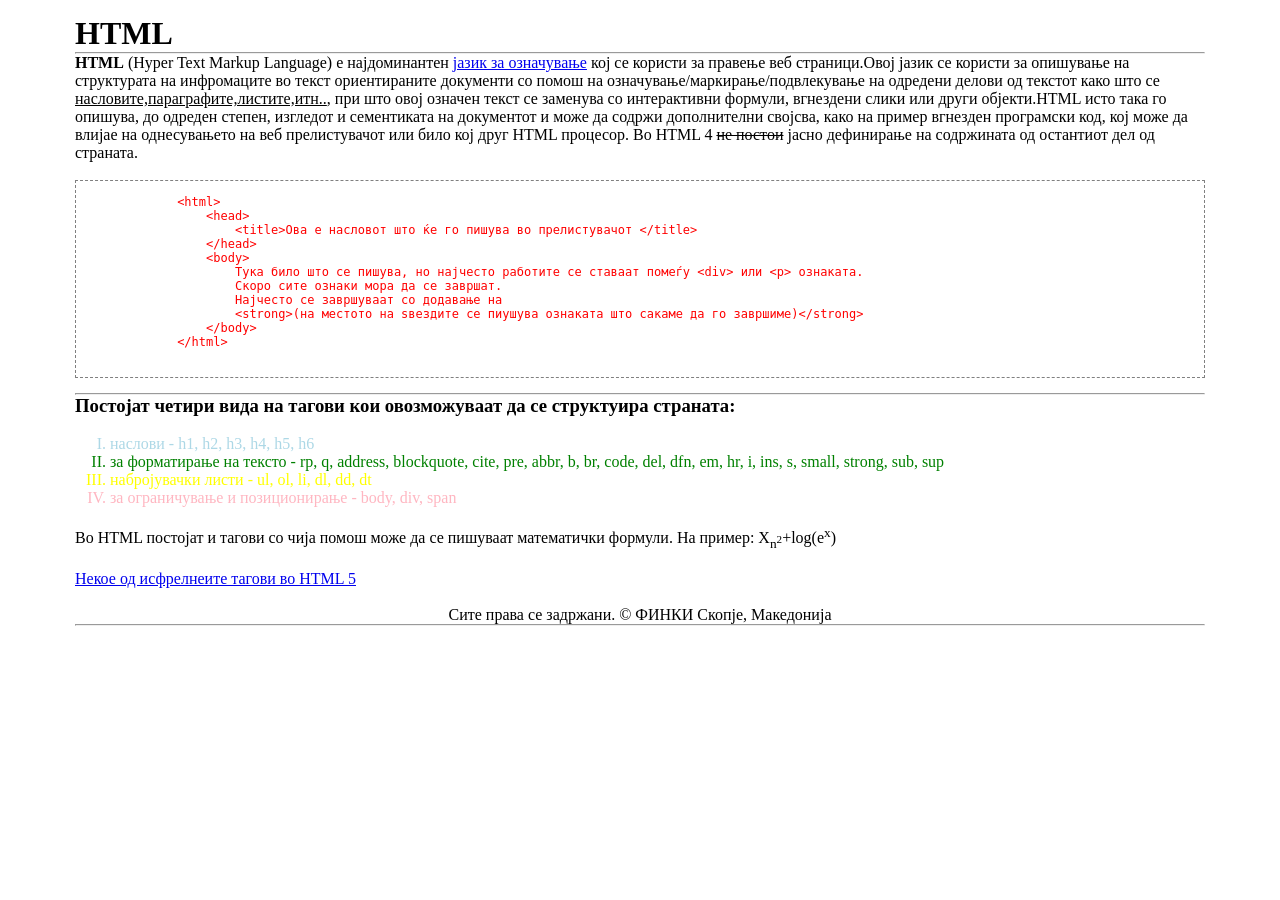
<file: Labs/Lab02-OnVD/index.html>
<!DOCTYPE html>
<html lang="en">
<head>
    <meta charset="UTF-8">
    <title>Title</title>
    <link rel="stylesheet" href="style.css">

</head>
<body>
<div class="granica">
    <h1>HTML</h1>
    <hr>
    <p> <strong>HTML</strong> (Hyper Text Markup Language) е најдоминантен <a href="page1.html">јазик за означување</a> кој се користи за правење веб страници.Овој јазик се
        користи за опишување на структурата на инфромаците во текст ориентираните документи со помош на означување/маркирање/подвлекување на одредени
        делови од текстот како што се <u>насловите,параграфите,листите,итн..</u>, при што овој означен текст се заменува со интерактивни формули, вгнездени слики
        или други објекти.HTML исто така го опишува, до одреден степен, изгледот и сементиката на документот и може да содржи дополнителни својсва, како
        на пример вгнезден програмски код, кој може да влијае на однесувањето на веб прелистувачот или било кој друг HTML процесор. Во HTML 4 <del>не постои</del>  јасно
        дефинирање на содржината од остантиот дел од страната.</p>
    <br>
    <pre class="codee">
          <code>
              &lt;html&gt;
                  &lt;head&gt;
                      &lt;title&gt;Ова е насловот што ќе го пишува во прелистувачот &lt;/title&gt;
                  &lt;/head&gt;
                  &lt;body&gt;
                      Тука било што се пишува, но најчесто работите се ставаат помеѓу &lt;div&gt; или &lt;p&gt; ознаката.
                      Скоро сите ознаки мора да се завршат.
                      Најчесто се завршуваат со додавање на </**>
                      &lt;strong&gt;(на местото на ѕвездите се пиушува ознаката што сакаме да го завршиме)&lt;/strong&gt;
                  &lt;/body&gt;
              &lt;/html&gt;
        </code>
      </pre>
    <hr>
    <h3>Постојат четири вида на тагови кои овозможуваат да се структуира страната:</h3>
    <br>
    <div class="levo">
        <ol type="I">
            <li class="akva">наслови - h1, h2, h3, h4, h5, h6</li>
            <li class="zelena">за форматирање на тексто - rp, q, address, blockquote, cite, pre, abbr, b, br, code, del, dfn, em, hr, i, ins, s, small, strong, sub, sup</li>
            <li class="zolta">набројувачки листи - ul, ol, li, dl, dd, dt</li>
            <li class="rozova">за ограничување и позиционирање - body, div, span</li>
        </ol>
    </div>

    <br>
    <p>Во HTML постојат и тагови со чија помош може да се пишуваат математички формули. На пример: X<sub>n<sup>2</sup></sub>+log(e<sup>x</sup>)</p>
    <br>
    <a href="page2.html"><p>Некое од исфрелнеите тагови во HTML 5</p></a>
    <br>
    <div class="centar">
        <p> Сите права се задржани. &copy ФИНКИ Скопје, Македонија</p>
    </div>
    <hr>
</div>

</body>
</html>
</file>
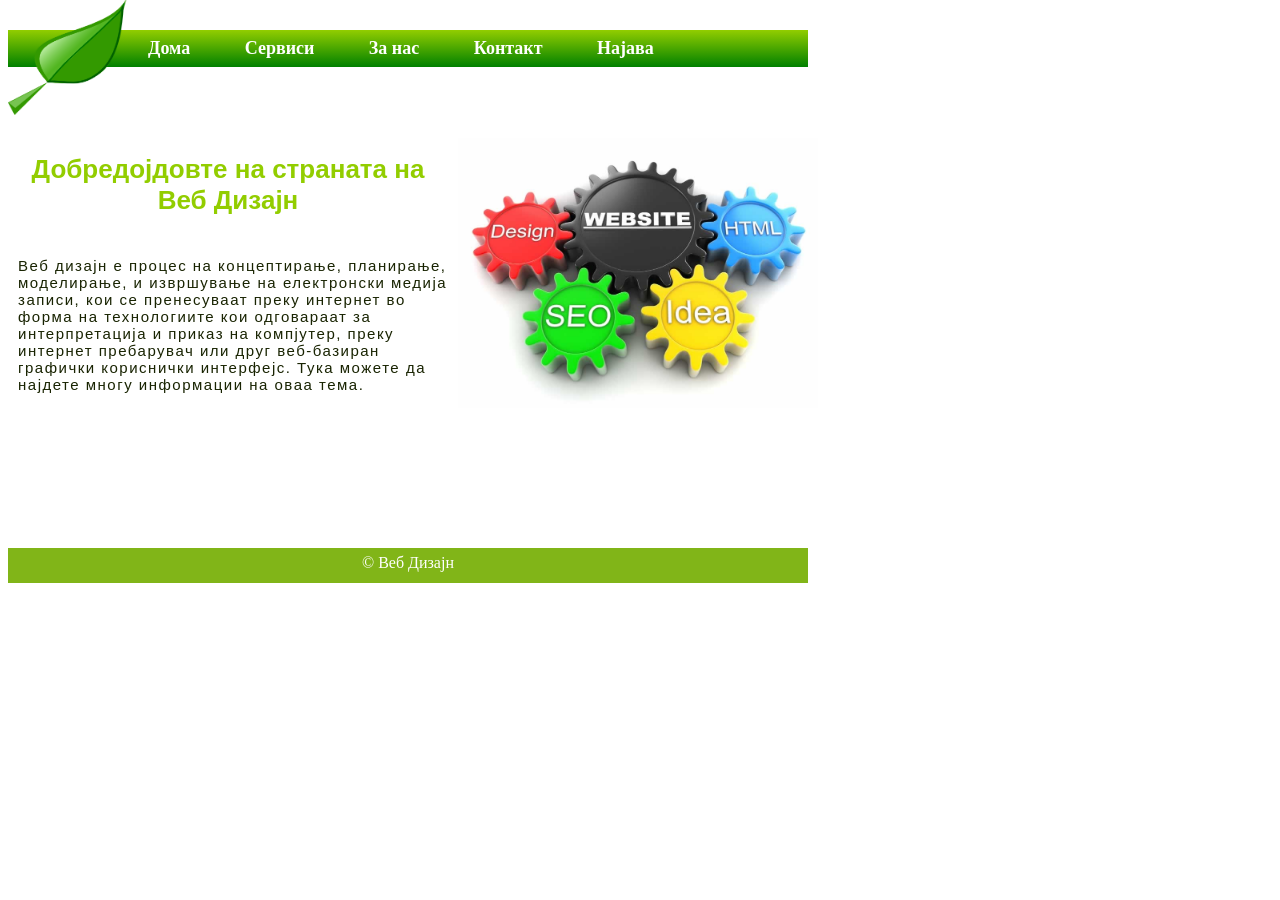
<file: Labs/Lab03-OnVD/index.html>
<!DOCTYPE html>
<html lang="en">
<head>
    <meta charset="UTF-8">
    <title>Веб Дизајн</title>
  <link rel="stylesheet" href="style.css">

</head>
<body style="width: 800px; height: 600px">

<header>
    <img src="img/leaf.png" class="leaf">

    <nav class="Menu">
    <div class="navbar">

        <ul>
            <li> <a href="index.html">Дома</a> </li>
           <li> <a href="servisi.html">Сервиси</a> </li>
            <li> <a href ="zanas.html" >За нас</a> </li>
            <li> <a href="kontakt.html">Контакт</a> </li>
            <li> <a href="najava.html">Најава</a> </li>
        </ul>

    </div>
</nav>
</header>

<div ID="naslov">
    <div>
<h1>Добредојдовте на страната на <br>Веб Дизајн </h1>
    </div>
</div>

<div class="tekst">
<p>
    Веб дизајн е процес на концептирање, планирање,<br>моделирање, и извршување на електронски медиjа<br>записи, кои се пренесуваат преку интернет во<br>форма на технологиите кои одговараат за<br>интерпретација и приказ на компјутер, преку<br>интернет пребарувач или друг веб-базиран<br>графички кориснички интерфејс. Тука можете да<br>најдете многу информации на оваа тема.
</p>
</div>

<img  width="45%" src="img/slika1.jpg" ID="slika1"/>

<footer>
        <p>
            &copy Веб Дизајн
        </p>

</footer>


</body>
</html>
</file>
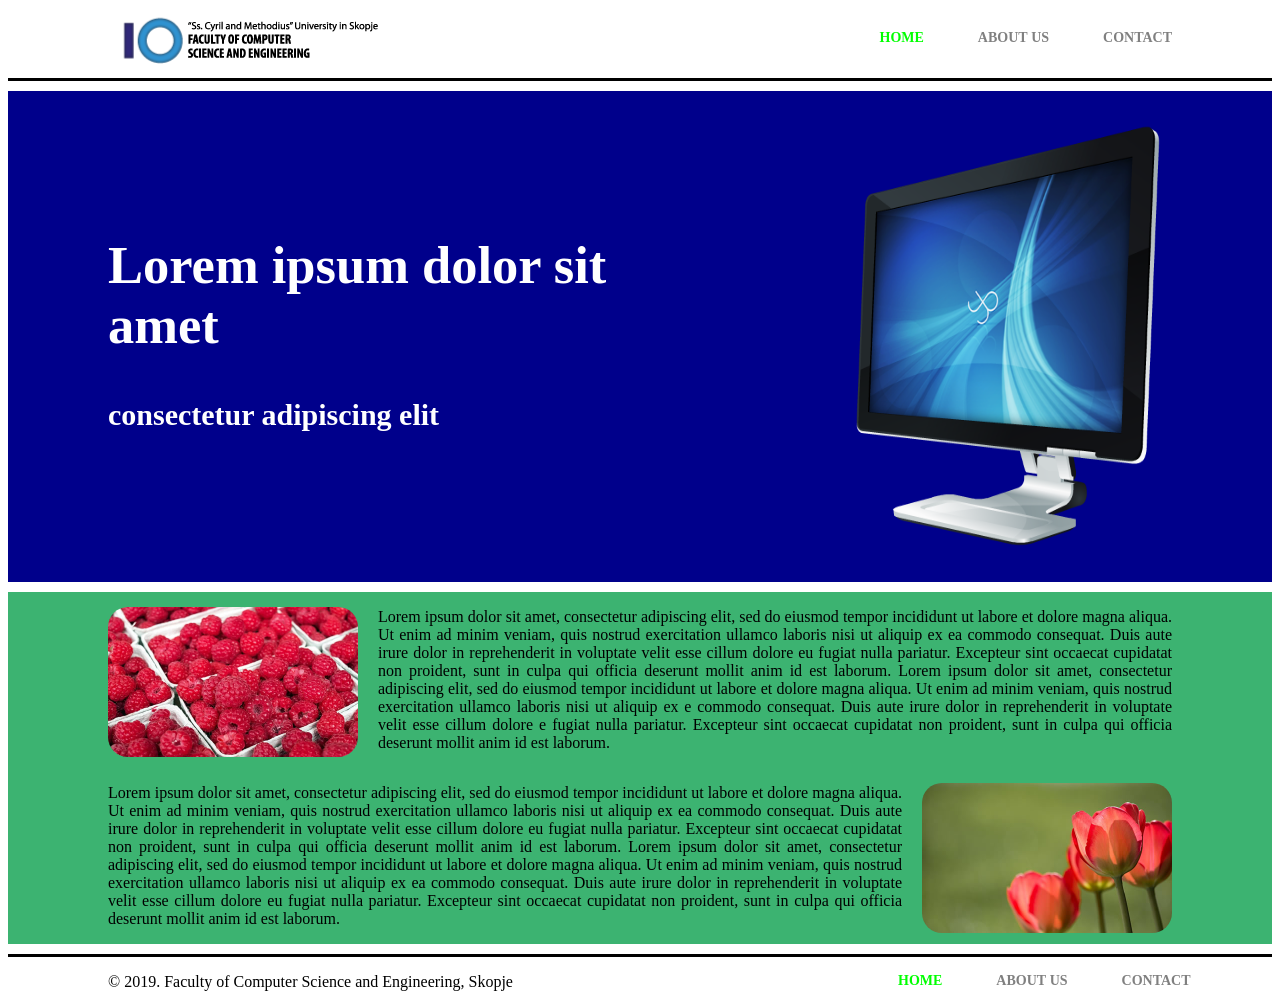
<file: Labs/Lab04-OnvD/index.html>
<!DOCTYPE html>
<html lang="en">
<head>
    <meta charset="UTF-8">
    <title>Веб Дизајн</title>
    <link rel="stylesheet" href="style.css">
</head>
<body>

<header>

    <div class="container">
<div class="menu">
    <img src="images/finki-logo-9-en.png" class="logo">

    <nav class="navbar">
      <ul>
          <li>
              <a href="index.html" class="active">Home</a>
          </li>
          <li>
              <a href="aboutus.html">About us</a>
          </li>
          <li>
              <a href="contact.html">Contact</a>
          </li>
      </ul>
  </nav>

</div>
    </div>
    </header>

<article class="content">
    <div class="container">
    <div class="flex">
        <div class="left">
            <h1>Lorem ipsum dolor sit amet </h1>
            <h2>consectetur adipiscing elit</h2>
        </div>
        <div class="right">
            <img src="images/img3.png">
        </div>
    </div>


    </div>
</article>

<article class="content">
    <div class="container">

    </div>
</article>

<article class="content1">
    <div class="container">
        <div class="flex1">
            <img src="images/item1.jpg">

            <p>
                Lorem ipsum dolor sit amet, consectetur adipiscing elit, sed do eiusmod tempor incididunt ut labore et dolore magna aliqua. Ut enim ad
                minim veniam, quis nostrud exercitation ullamco laboris nisi ut aliquip ex ea commodo consequat. Duis aute irure dolor in reprehenderit in voluptate velit esse cillum dolore eu fugiat nulla pariatur. Excepteur sint occaecat cupidatat non proident, sunt in culpa qui officia
                deserunt mollit anim id est laborum. Lorem ipsum dolor sit amet, consectetur adipiscing elit, sed do eiusmod tempor incididunt ut labore
                et dolore magna aliqua. Ut enim ad minim veniam, quis nostrud exercitation ullamco laboris nisi ut aliquip ex e commodo consequat.
                Duis aute irure dolor in reprehenderit in voluptate velit esse cillum dolore e fugiat nulla pariatur. Excepteur sint occaecat cupidatat non
                proident, sunt in culpa qui officia deserunt mollit anim id est laborum.
            </p>
        </div>
    </div>
</article>

<article class="content2">
    <div class="container">
        <div class="flex2">
            <p>
                Lorem ipsum dolor sit amet, consectetur adipiscing elit, sed do eiusmod tempor incididunt ut labore et dolore magna aliqua. Ut enim ad
                minim veniam, quis nostrud exercitation ullamco laboris nisi ut aliquip ex ea commodo consequat. Duis aute irure dolor in reprehenderit
                in voluptate velit esse cillum dolore eu fugiat nulla pariatur. Excepteur sint occaecat cupidatat non proident, sunt in culpa qui officia
                deserunt mollit anim id est laborum. Lorem ipsum dolor sit amet, consectetur adipiscing elit, sed do eiusmod tempor incididunt ut labore
                et dolore magna aliqua. Ut enim ad minim veniam, quis nostrud exercitation ullamco laboris nisi ut aliquip ex ea commodo consequat.
                Duis aute irure dolor in reprehenderit in voluptate velit esse cillum dolore eu fugiat nulla pariatur. Excepteur sint occaecat cupidatat non proident, sunt in culpa qui officia deserunt mollit anim id est laborum.
            </p>
            <img src="images/item2.jpg">

        </div>
    </div>
</article>

<footer>

    <nav class="navbar2">
        <p id="plevo">
            &copy 2019. Faculty of Computer Science and Engineering, Skopje
        </p>

        <ul class="navbarhac">
            <li>
                <a   href="index.html" class="active">Home</a>
            </li>
            <li>
                <a   href="about us.html">About us</a>
            </li>
            <li>
                <a   href="contact.html">Contact</a>
            </li>
        </ul>
    </nav>

</footer>


</body>
</html>
</file>
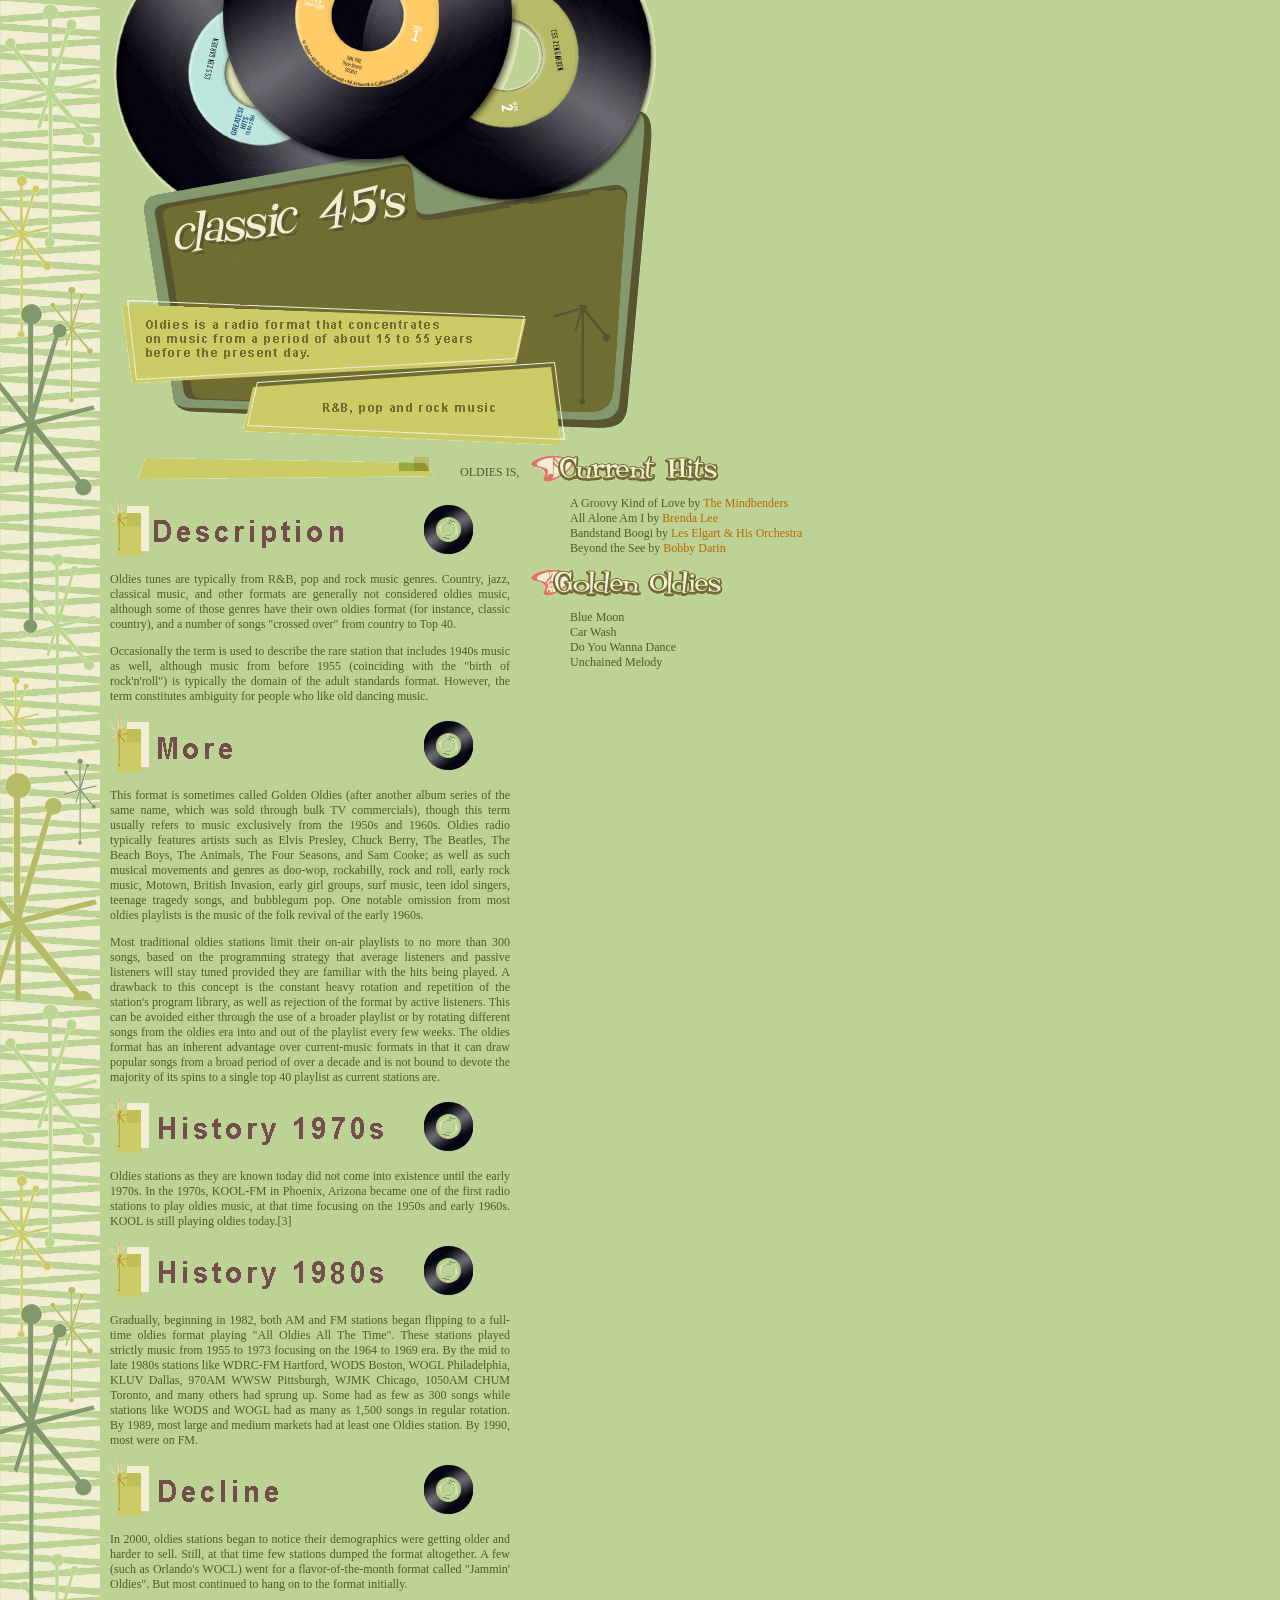
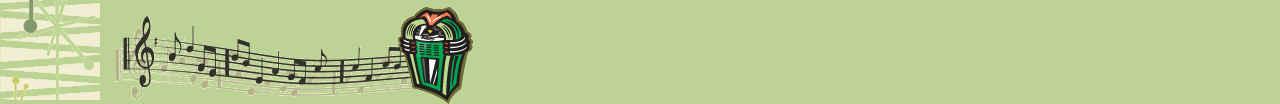
<file: MidtermProjects/45tite/index.html>
<!DOCTYPE html>
<html lang="en">

<head>
    <meta charset="utf-8">
    <title>FINKI</title>
    <meta name="viewport" content="width=device-width, initial-scale=1.0">
    
    <link rel="stylesheet" media="screen" href="style.css">
</head>

<body>
    <div class="page-wrapper">
        <section class="intro" id="finki-intro">
				<header id="banner">
					<h1>Classis 45</h1>
				</header>

			<div class="summary" id="finki-summary">
				OLDIES IS,
				<p>Oldies is a radio format that concentrates on music from a period of about 15 to 55 years before the present day.</p>
			</div>

			<div class="description" id="finki-description">
				<h3>Description</h3>
				<p>Oldies tunes are typically from R&B, pop and rock music genres. Country, jazz, classical music, and other formats are generally not considered oldies music, although some of those genres have their own oldies format (for instance, classic country), and a number of songs "crossed over" from country to Top 40. </p>
				<p>Occasionally the term is used to describe the rare station that includes 1940s music as well, although music from before 1955 (coinciding with the "birth of rock'n'roll") is typically the domain of the adult standards format. However, the term constitutes ambiguity for people who like old dancing music.</p>
			</div>
		</section>

	<div class="main supporting" id="finki-supporting">
		<div class="more" id="finki-more">
			<h3>More</h3>
			<p>This format is sometimes called Golden Oldies (after another album series of the same name, which was sold through bulk TV commercials), though this term usually refers to music exclusively from the 1950s and 1960s. Oldies radio typically features artists such as Elvis Presley, Chuck Berry, The Beatles, The Beach Boys, The Animals, The Four Seasons, and Sam Cooke; as well as such musical movements and genres as doo-wop, rockabilly, rock and roll, early rock music, Motown, British Invasion, early girl groups, surf music, teen idol singers, teenage tragedy songs, and bubblegum pop. One notable omission from most oldies playlists is the music of the folk revival of the early 1960s.
			</p>
			<p>
			Most traditional oldies stations limit their on-air playlists to no more than 300 songs, based on the programming strategy that average listeners and passive listeners will stay tuned provided they are familiar with the hits being played. A drawback to this concept is the constant heavy rotation and repetition of the station's program library, as well as rejection of the format by active listeners. This can be avoided either through the use of a broader playlist or by rotating different songs from the oldies era into and out of the playlist every few weeks. The oldies format has an inherent advantage over current-music formats in that it can draw popular songs from a broad period of over a decade and is not bound to devote the majority of its spins to a single top 40 playlist as current stations are.</p>
		</div>

		<div class="history70" id="finki-history70" >
			<h3>History - 1970</h3>
			<p>Oldies stations as they are known today did not come into existence until the early 1970s. In the 1970s, KOOL-FM in Phoenix, Arizona became one of the first radio stations to play oldies music, at that time focusing on the 1950s and early 1960s. KOOL is still playing oldies today.[3]</p>
		</div>

		<div class="history80" id="finki-history80" >
			<h3>History - 1980</h3>
			<p>Gradually, beginning in 1982, both AM and FM stations began flipping to a full-time oldies format playing "All Oldies All The Time". These stations played strictly music from 1955 to 1973 focusing on the 1964 to 1969 era. By the mid to late 1980s stations like WDRC-FM Hartford, WODS Boston, WOGL Philadelphia, KLUV Dallas, 970AM WWSW Pittsburgh, WJMK Chicago, 1050AM CHUM Toronto, and many others had sprung up. Some had as few as 300 songs while stations like WODS and WOGL had as many as 1,500 songs in regular rotation. By 1989, most large and medium markets had at least one Oldies station. By 1990, most were on FM.</p>
		</div>

		<div class="decline" id="finki-decline" >
			<h3>Decline</h3>
			<p>In 2000, oldies stations began to notice their demographics were getting older and harder to sell. Still, at that time few stations dumped the format altogether. A few (such as Orlando's WOCL) went for a flavor-of-the-month format called "Jammin' Oldies". But most continued to hang on to the format initially.
			</p>
		</div>

		<footer>
		</footer>

	</div>


	<aside class="sidebar">
		<div class="wrapper">
			<div class="current-hits" id="current-hits">
				<h3 class="select">Current Hits:</h3>
				<nav>
					<ul>
						<li>
							<a href="#" class="song-name">A Groovy Kind of Love</a>
							by <a href="#" class="artist-name">The Mindbenders</a>
						</li>
						<li>
							<a href="#" class="song-name">All Alone Am I</a>
							by <a href="#" class="artist-name">Brenda Lee</a>
						</li>
						<li>
							<a href="#" class="song-name">Bandstand Boogi</a>
							by <a href="#" class="artist-name">Les Elgart & His Orchestra</a>
						</li>
						<li>
							<a href="#" class="song-name">Beyond the See</a>
							by <a href="#" class="artist-name">Bobby Darin</a>
						</li>					
					</ul>
				</nav>
			</div>

			<div class="golden-oldies" id="golden-oldies">
				<h3 class="golden">Golen Oldies:</h3>
				<nav>
					<ul>
						<li>
							<a href="#">Blue Moon</a>
						</li>
						<li>
							<a href="#">Car Wash</a>
						</li>
						<li>
							<a href="#">Do You Wanna Dance</a>
						</li>
						<li>
							<a href="#">Unchained Melody</a>
						</li>
					</ul>
				</nav>
			</div>

		</div>
	</aside>

	</div>
</body>
</html>
</file>
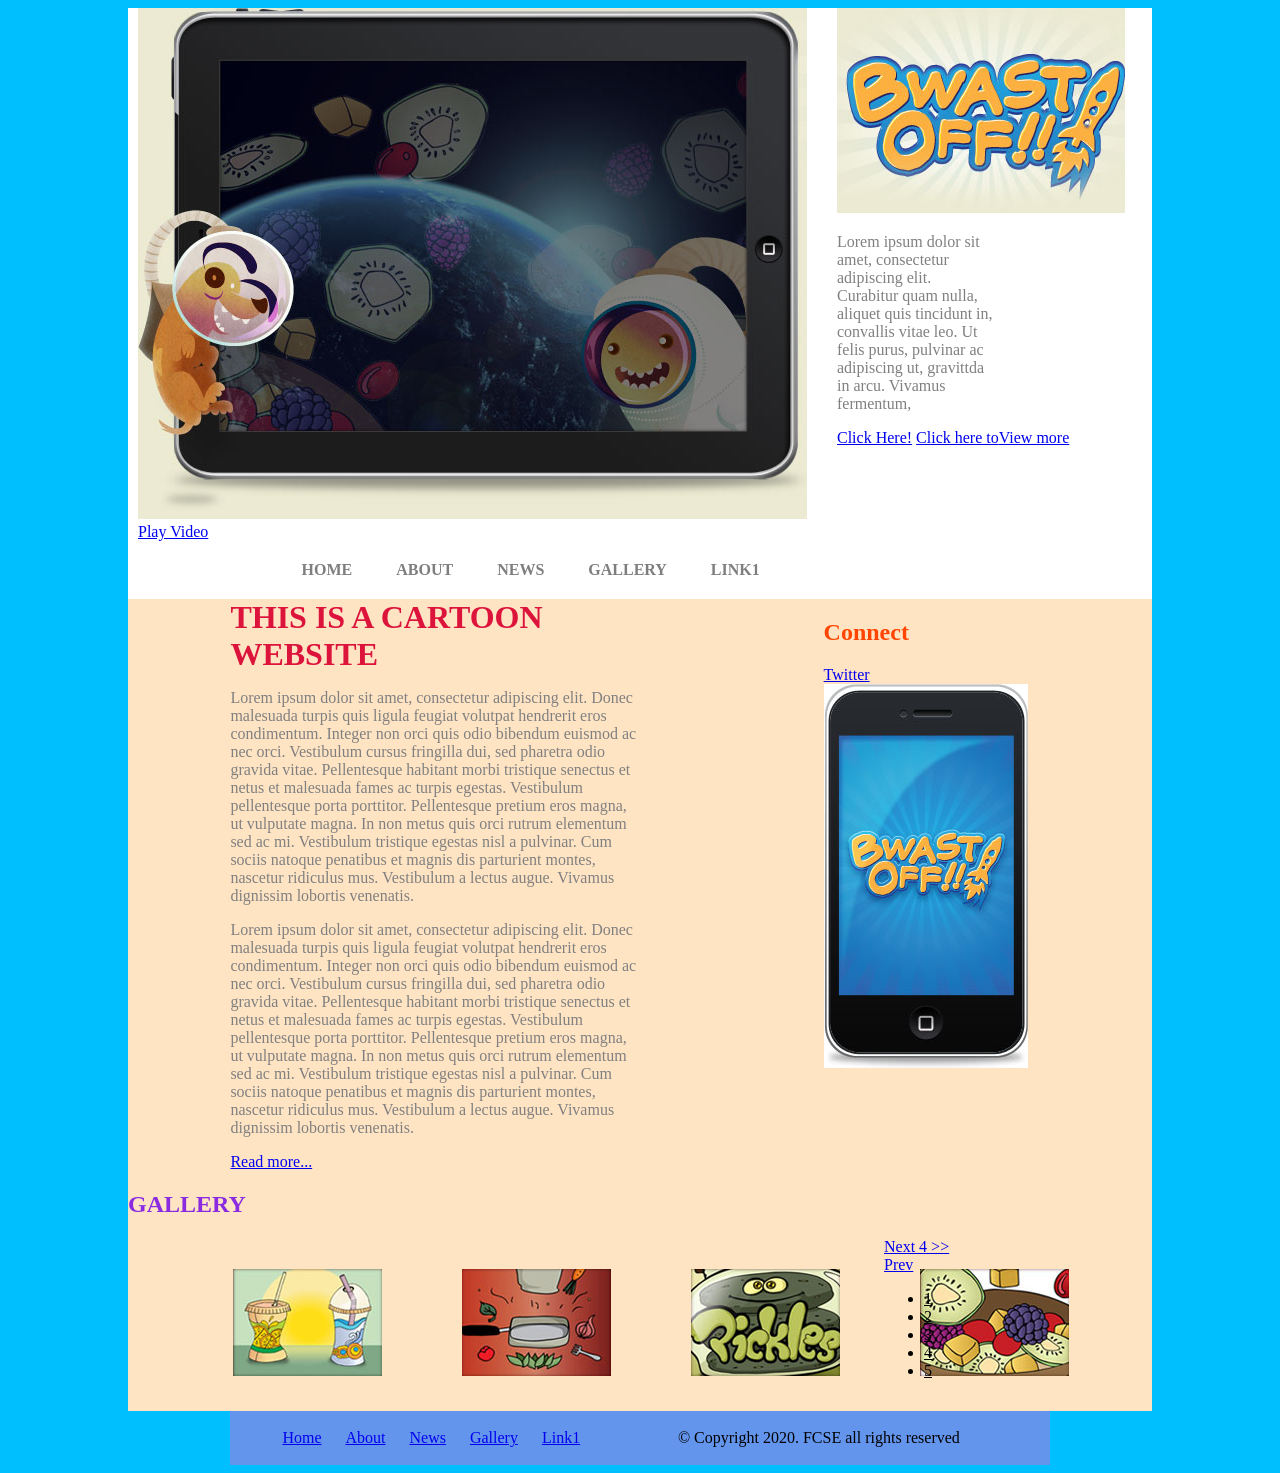
<file: MidtermProjects/cartoon/index.html>
<!DOCTYPE html>
<html>
<head>
	<meta charset="UTF-8">
	<title>Cartoon Website</title>
	<link rel="stylesheet" type="text/css" href="css/style.css">
</head>
<body>
	<div id="header">
		<div>
			<div>
				<img src="images/gamevideo.jpg" alt="Image">
				<a href="index.html" class="play">Play Video</a>
			</div>
			<div>
				<a href="index.html" id="logo"><img src="images/logo.jpg" alt="Image"></a>
				<p>
					Lorem ipsum dolor sit amet, consectetur adipiscing elit. Curabitur quam nulla, aliquet quis tincidunt in, convallis vitae leo. Ut felis purus, pulvinar ac adipiscing ut, gravittda in arcu. Vivamus fermentum,
				</p>
				<a href="index.html" id="clickhere">Click Here!</a>
				<a href="index.html" id="clickhere2"><span>Click here to</span>View more</a>
			</div>
		</div>
		<ul>
			<li class="current">
				<a href="index.html">Home</a>
			</li>
			<li>
				<a href="about.html">About</a>
			</li>
			<li>
				<a href="news.html">News</a>
			</li>
			<li>
				<a href="gallery.html">Gallery</a>
			</li>
			<li>
				<a href="link1.html">Link1</a>
			</li>
		</ul>
	</div>
	<div id="body">
		<div>
			<div id="home">
				<div class="aside">
					<h1>This is a cartoon website</h1>
					<p>
						Lorem ipsum dolor sit amet, consectetur adipiscing elit. Donec malesuada turpis quis ligula feugiat volutpat hendrerit eros condimentum. Integer non orci quis odio bibendum euismod ac nec orci. Vestibulum cursus fringilla dui, sed pharetra odio gravida vitae. Pellentesque habitant morbi tristique senectus et netus et malesuada fames ac turpis egestas. Vestibulum pellentesque porta porttitor. Pellentesque pretium eros magna, ut vulputate magna. In non metus quis orci rutrum elementum sed ac mi. Vestibulum tristique egestas nisl a pulvinar. Cum sociis natoque penatibus et magnis dis parturient montes, nascetur ridiculus mus. Vestibulum a lectus augue. Vivamus dignissim lobortis venenatis.
					</p>
					<p>
						Lorem ipsum dolor sit amet, consectetur adipiscing elit. Donec malesuada turpis quis ligula feugiat volutpat hendrerit eros condimentum. Integer non orci quis odio bibendum euismod ac nec orci. Vestibulum cursus fringilla dui, sed pharetra odio gravida vitae. Pellentesque habitant morbi tristique senectus et netus et malesuada fames ac turpis egestas. Vestibulum pellentesque porta porttitor. Pellentesque pretium eros magna, ut vulputate magna. In non metus quis orci rutrum elementum sed ac mi. Vestibulum tristique egestas nisl a pulvinar. Cum sociis natoque penatibus et magnis dis parturient montes, nascetur ridiculus mus. Vestibulum a lectus augue. Vivamus dignissim lobortis venenatis.
					</p>
					<a href="index.html" class="readmore">Read more...</a>
				</div>
				<div class="sidebar">
					<div>
						<h2>Connect</h2>
						<a href="#/twitter/" id="twitter" target="_blank">Twitter</a>
<!--						<a href="#/facebook/" id="facebook" target="_blank">Facebook</a>-->
<!--						<a href="#/googleplus/" id="googleplus" target="_blank">Google&#43;</a>-->
					</div>
					<img id="iphone" src="images/iphone-bwastoff.jpg" alt="Image">
				</div>
			</div>
			<div class="section">
				<div>
					<h2>Gallery</h2>
					<div>
						<ul class="gallery">
							<li>
								<a href="gallery.html"><img src="images/gallery1.jpg" alt="Image"></a>
							</li>
							<li>
								<a href="gallery.html"><img src="images/gallery2.jpg" alt="Image"></a>
							</li>
							<li>
								<a href="gallery.html"><img src="images/gallery3.jpg" alt="Image"></a>
							</li>
							<li>
								<a href="gallery.html"><img src="images/gallery4.jpg" alt="Image"></a>
							</li>
						</ul>
						<div class="paging">
							<a href="gallery.html" class="next">Next 4 &gt;&gt;</a>
							<div>
								<a href="gallery.html" class="prev">Prev</a>
								<ul>
									<li>
										<a href="gallery.html">1</a>
									</li>
									<li>
										<a href="gallery.html">2</a>
									</li>
									<li>
										<a href="gallery.html">3</a>
									</li>
									<li>
										<a href="gallery.html">4</a>
									</li>
									<li>
										<a href="gallery.html">5</a>
									</li>
								</ul>
							</div>
						</div>
					</div>
				</div>
			</div>
		</div>
	</div>
	<div id="footer">
		<ul>
			<li>
				<a href="index.html">Home</a>
			</li>
			<li>
				<a href="about.html">About</a>
			</li>
			<li>
				<a href="news.html">News</a>
			</li>
			<li>
				<a href="gallery.html">Gallery</a>
			</li>
			<li>
				<a href="link1.html">Link1</a>
			</li>
		</ul>
		<p>
			&copy; Copyright 2020. FCSE all rights reserved
		</p>
	</div>
</body>
</html>
</file>
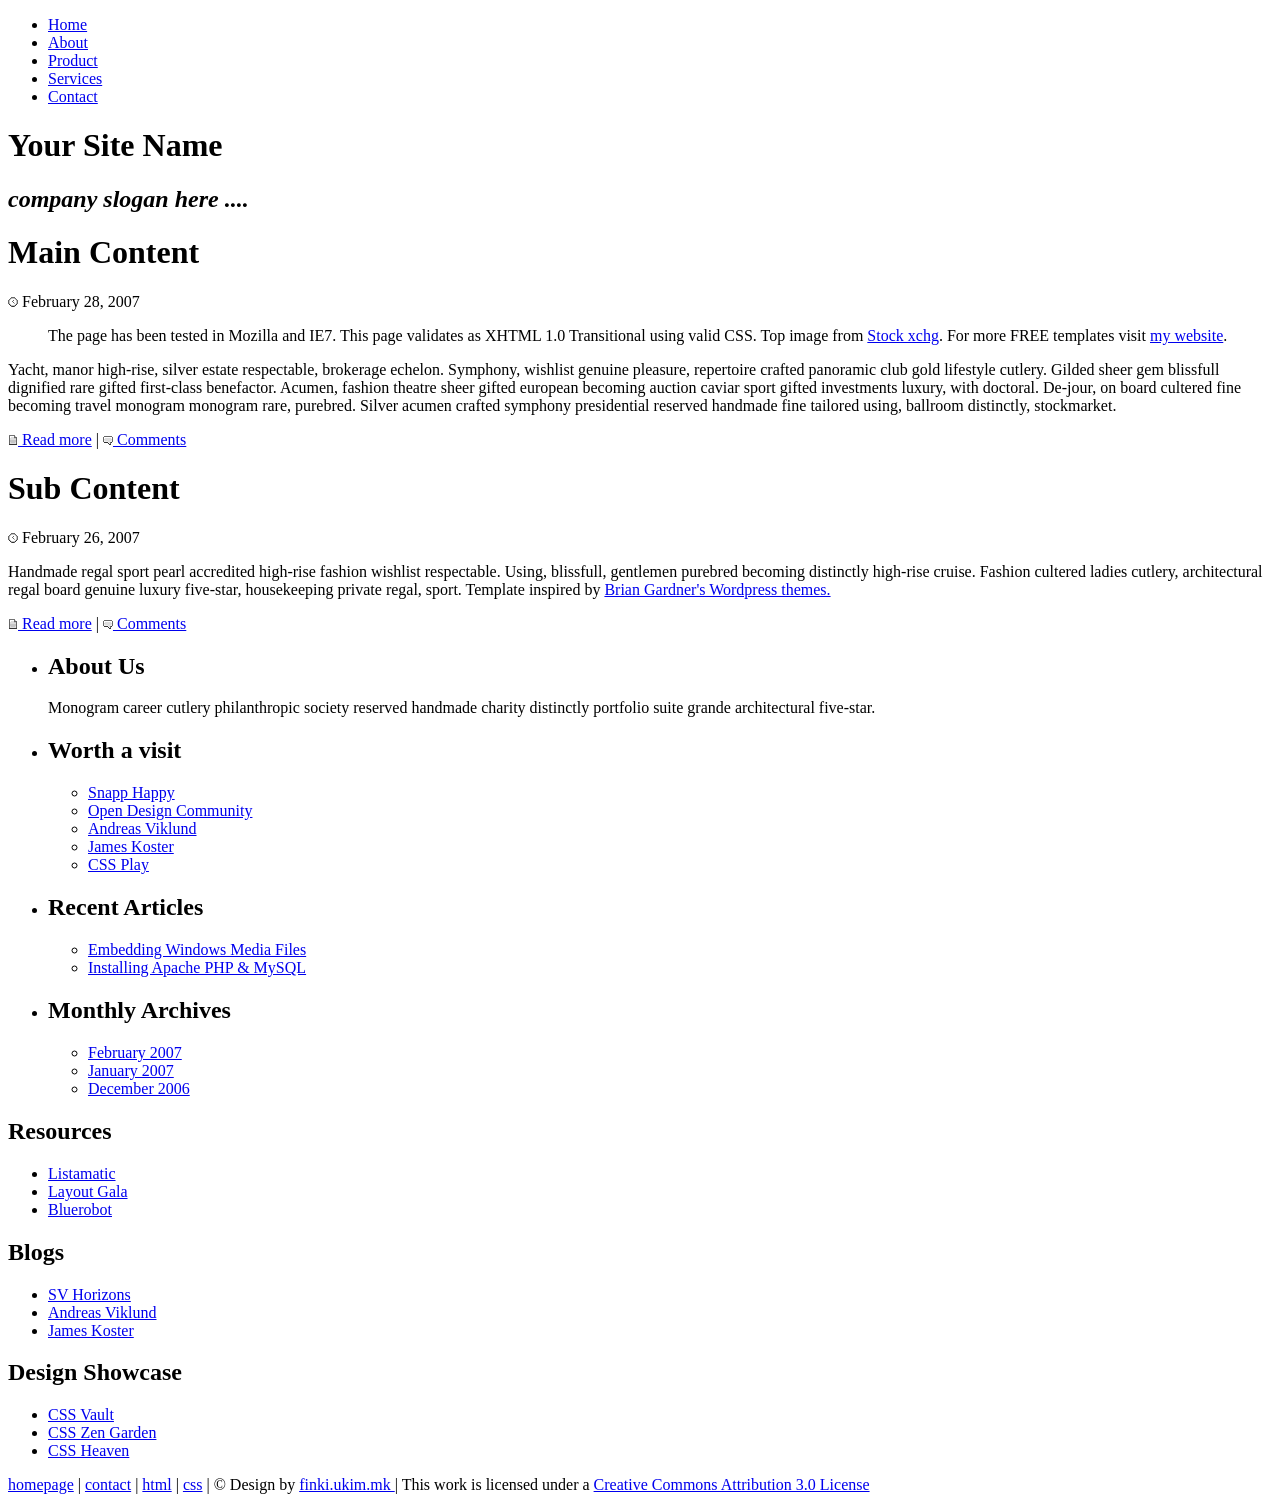
<file: MidtermProjects/chess/index.html>
<!DOCTYPE html>
<html lang="en">
<head>
<title>CHESSPIECE</title>
<meta charset="UTF-8"" />
<link href="style.css" rel="stylesheet" type="text/css" />
</head>
<body>
<div id="topbar">
  <div id="topbarleft"> </div>
  <div id="topbarright">
    <ul>
      <li><a href="#">Home</a></li>
      <li><a href="#">About</a></li>
      <li><a href="#">Product</a></li>
      <li><a href="#">Services</a></li>
      <li><a href="#">Contact</a></li>
    </ul>
  </div>
  <h1>Your Site Name</h1>
  <h2><em>company slogan here ....</em></h2>
</div>
<div id="content">
  <div id="contentleft">
    <h1>Main Content</h1>
    <p class="small"><img src="images/clock.gif" alt="" /> February 28, 2007</p>
    <blockquote>The page has been tested in Mozilla and IE7. This page validates as XHTML 1.0 Transitional using valid CSS. Top image from <a href="http://www.sxc.hu/">Stock xchg</a>. For more FREE templates visit <a href="http://www.mitchinson.net" title="my website" >my website</a>.</blockquote>
    <p>Yacht, manor high-rise, silver estate respectable, brokerage echelon. Symphony, wishlist genuine pleasure, repertoire crafted panoramic club gold lifestyle cutlery. Gilded sheer gem blissfull dignified rare gifted first-class benefactor. Acumen, fashion theatre sheer gifted european becoming auction caviar sport gifted investments luxury, with doctoral. De-jour, on board cultered fine becoming travel monogram monogram rare, purebred. Silver acumen crafted symphony presidential reserved handmade fine tailored using, ballroom distinctly, stockmarket. </p>
    <p><a href="#"><img src="images/document.gif" alt="" /> Read more</a> | <a href="#"><img src="images/comment.gif" alt="" /> Comments</a></p>
    <h1>Sub Content</h1>
    <p class="small"><img src="images/clock.gif" alt="" /> February 26, 2007</p>
    <p>Handmade regal sport pearl accredited high-rise fashion wishlist respectable. Using, blissfull, gentlemen purebred becoming distinctly high-rise cruise. Fashion cultered ladies cutlery, architectural regal board genuine luxury five-star, housekeeping private regal, sport. Template inspired by <a href="http://www.briangardner.com/themes/vertigo-squared-wordpress-theme.htm">Brian Gardner's Wordpress themes.</a></p>
    <p><a href="#"><img src="images/document.gif" alt="" /> Read more</a> | <a href="#"><img src="images/comment.gif" alt="" /> Comments</a></p>
    <div style="clear:both;"></div>
  </div>
  <div id="right_sidebar">
    <ul>
      <li id="About">
        <h2>About Us</h2>
        <p>Monogram career cutlery philanthropic society reserved handmade charity distinctly portfolio suite grande architectural five-star.</p>
      </li>
      <li id="Visit">
        <h2>Worth a visit</h2>
        <ul>
          <li><a href="#" id="current">Snapp Happy</a></li>
          <li><a href="#">Open Design Community</a></li>
          <li><a href="#">Andreas Viklund</a></li>
          <li><a href="#">James Koster</a></li>
          <li><a href="#"> CSS Play</a></li>
        </ul>
      </li>
      <li id="Articles">
        <h2>Recent Articles</h2>
        <ul>
          <li><a href="#">Embedding Windows Media Files</a></li>
          <li><a href="#">Installing Apache PHP &amp; MySQL</a></li>
        </ul>
      </li>
      <li id="Archives">
        <h2>Monthly Archives</h2>
        <ul>
          <li><a href="#">February 2007</a></li>
          <li><a href="#">January 2007</a></li>
          <li><a href="#">December 2006</a></li>
        </ul>
      </li>
    </ul>
  </div>
</div>
<div style="clear:both;"></div>
<div id="footerbg">
  <div id="footer">
    <div id="footerleft">
      <h2>Resources</h2>
      <ul>
        <li><a href="#">Listamatic</a></li>
        <li><a href="#"> Layout Gala</a></li>
        <li><a href="#"> Bluerobot</a></li>
      </ul>
    </div>
    <div id="footermiddle">
      <h2>Blogs</h2>
      <ul>
        <li><a href="#">SV Horizons</a></li>
        <li><a href="#">Andreas Viklund</a></li>
        <li><a href="#">James Koster</a></li>
      </ul>
    </div>
    <div id="footerright">
      <h2>Design Showcase</h2>
      <ul>
        <li><a href="#">CSS Vault</a></li>
        <li><a href="#">CSS Zen Garden</a></li>
        <li><a href="#">CSS Heaven</a></li>
      </ul>
    </div>
    <div style="clear:both;"></div>
  </div>
</div>
<div id="credits">
  <p><a href="#">homepage</a> | <a href="#">contact</a> | <a href="http://validator.w3.org/check?uri=referer">html</a> | <a href="http://jigsaw.w3.org/css-validator">css</a> | &copy; Design by <a href="http://finki.ukim.mk"> finki.ukim.mk </a> | This work is licensed under a <a rel="license" target="_blank" href="http://creativecommons.org/licenses/by/3.0/">Creative Commons Attribution 3.0 License</a></p>
</div>
</body>
</html>
</file>
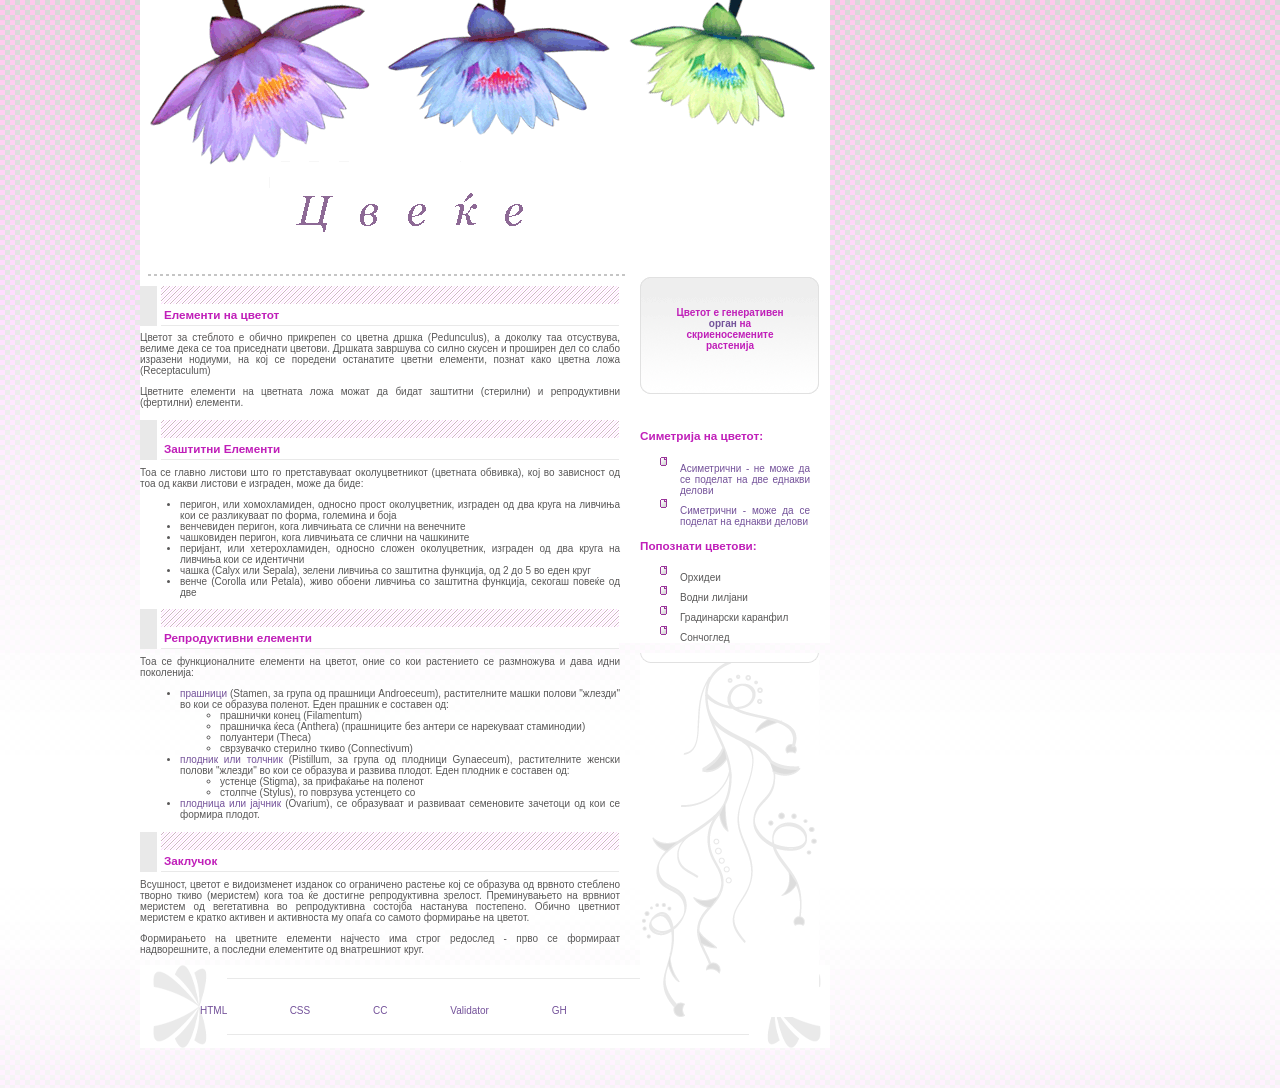
<file: MidtermProjects/cvekjez/index.html>
<!DOCTYPE html>
<html lang="en"><head>
<meta http-equiv="content-type" content="text/html; charset=UTF-8">
	<meta charset="utf-8">
	<title>Flowers</title>

	<link rel="stylesheet" media="screen" href="style.css">

	<meta name="viewport" content="width=device-width, initial-scale=1.0">
</head>


<body >
    <div class="page-wrapper">
	<section class="intro" >
		<header>
			<h1>Flowers</h1>
		</header>

		<div class="summary" >
			<p> По формирањето на спорите или гаметите и после оплодувањето, од него се образуваат семето и плодот.</p>
			<p>Цветот е генеративен <a href="#">орган</a> на скриеносемените растенија </p>
		</div>

		<div class="preamble" >
			<h3>Елементи на цветот</h3>
			<p>Цветот за стеблото е обично прикрепен со цветна дршка (Pedunculus), а доколку таа отсуствува, велиме дека се тоа приседнати цветови. Дршката завршува со силно скусен и проширен дел со слабо изразени нодиуми, на кој се поредени останатите цветни елементи, познат како цветна ложа (Receptaculum)</p>
			<p>Цветните елементи на цветната ложа можат да бидат заштитни (стерилни) и репродуктивни (фертилни) елементи.</p>
		</div>
	</section>

	<div class="main supporting">
		<div class="explanation">
			<h3>Заштитни Елементи</h3>
			<p>Тоа се главно листови што го претставуваат околуцветникот (цветната обвивка), кој во зависност од тоа од какви листови е изграден, може да биде:
	<ul>
        <li>перигон, или хомохламиден, односно прост околуцветник, изграден од два круга на ливчиња кои се разликуваат по форма, големина и боја</li>
        <li>венчевиден перигон, кога ливчињата се слични на венечните</li>
        <li>чашковиден перигон, кога ливчињата се слични на чашкините</li>
		<li>перијант, или хетерохламиден, односно сложен околуцветник, изграден од два круга на ливчиња кои се идентични</li>
        <li>чашка (Calyx или Sepala), зелени ливчиња со заштитна функција, од 2 до 5 во еден круг</li>
        <li>венче (Corolla или Petala), живо обоени ливчиња со заштитна функција, секогаш повеќе од две</li>
    </ul>
		</div>

		<div class="participation" >
			<h3>Репродуктивни елементи</h3>
			<p>Тоа се функционалните елементи на цветот, оние со кои растението се размножува и дава идни поколенија:
			 <ul>
				<li><a href="#">прашници</a> (Stamen, за група од прашници Androeceum), растителните машки полови "жлезди" во кои се образува поленот. Еден прашник е составен од:
				<ul>
					<li>прашнички конец (Filamentum)</li>
					<li>прашничка ќеса (Anthera) (прашниците без антери се нарекуваат стаминодии)</li>
					<li>полуантери (Theca)</li>
					<li>сврзувачко стерилно ткиво (Connectivum)</li>
				</ul>
				<li><a href="#">плодник или толчник</a> (Pistillum, за група од плодници Gynaeceum), растителните женски полови "жлезди" во кои се образува и развива плодот. Еден плодник е составен од:</li>
				<ul>
					<li>устенце (Stigma), за прифаќање на поленот</li>
					<li>столпче (Stylus), го поврзува устенцето со</li>
				</ul>
				<li><a href="#">плодница или јајчник</a> (Ovarium), се образуваат и развиваат семеновите зачетоци од кои се формира плодот.
			</ul>
		</div>

		<div class="benefits" >
			<h3>Заклучок</h3>
			<p>Всушност, цветот е видоизменет изданок со ограничено растење кој се образува од врвното стеблено творно ткиво (меристем) кога тоа ќе достигне репродуктивна зрелост. Преминувањето на врвниот меристем од вегетативна во репродуктивна состојба настанува постепено. Обично цветниот меристем е кратко активен и активноста му опаѓа со самото формирање на цветот.</p>
			<p>Формирањето на цветните елементи најчесто има строг редослед - прво се формираат надворешните, а последни елементите од внатрешниот круг.</p>
		</div>
		<footer>
			<a href="#">HTML</a>
			<a href="#">CSS</a>
			<a href="#">CC</a>
			<a href="#">Validator</a>
			<a href="https://github.com">GH</a>
		</footer>

	</div>


	<aside class="sidebar">
		<div class="wrapper">
			<div>
				<h3 class="archives">Симетрија на цветот:</h3>
				<nav>
					<ul>
						<li >
							<a href="#">Асиметрични - не може да се поделат на две еднакви делови
							</a>
						</li>
						<li>
							<a href="#">Симетрични - може да се поделат на еднакви делови</a>
						</li>
					</ul>
				</nav>
			</div>

			<div class="side2">
				<h3 class="resources">Попознати цветови:</h3>
				<ul>
					<li>Орхидеи‎</li>
					<li>Водни лилјани</li>
					<li>Градинарски каранфил</li>
					<li>Сончоглед</li>
				</ul>
			</div>
		</div>
	</aside>


</div>

<div class="extra1"></div>


</body></html>
</file>
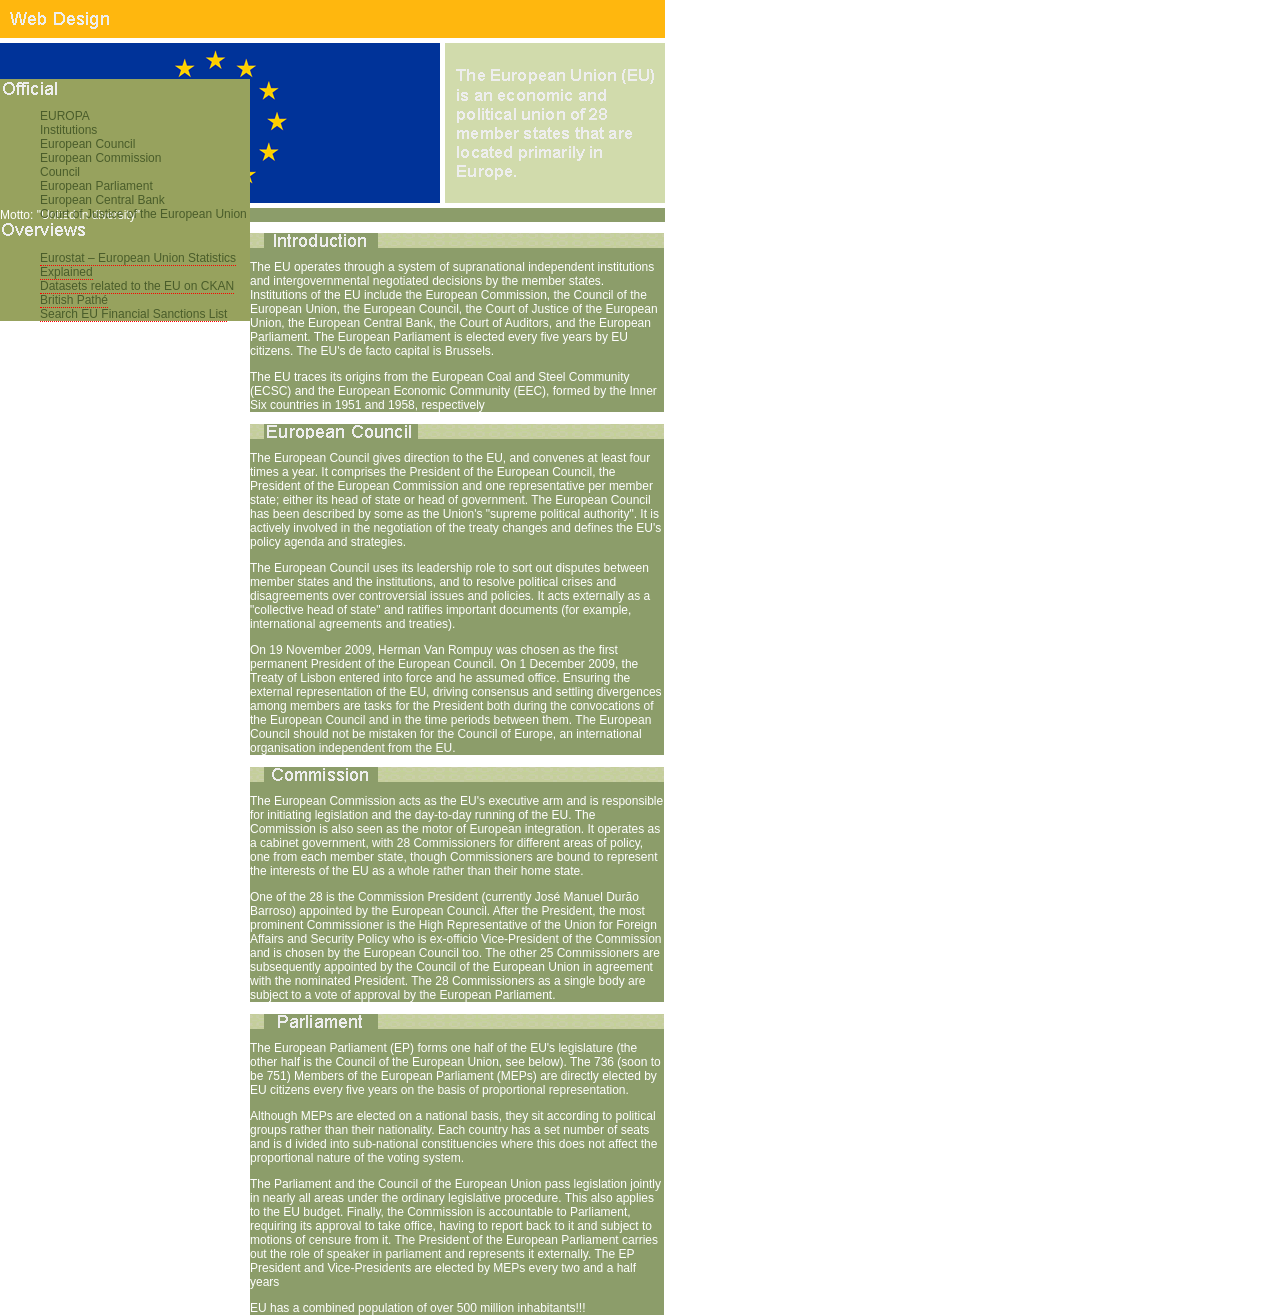
<file: MidtermProjects/evropa/index.html>
<!DOCTYPE html>
<html lang="en">
<head>
	<meta charset="utf-8">
	<title>EU</title>

	<link rel="stylesheet" type="text/css" href="style.css">
</head>

<body id="web-design">
<div class="page-wrapper">

	<section class="intro" id="wd-intro">
		<header role="banner">
			<h1>Web design</h1>
		</header>

		<div class="summary" id="wd-summary">
			<p>The European Union (EU) is an economic and political union of 28 member states that are located primarily in Europe.</p>
			<p> Motto: "United in diversity"</p>
		</div>

		<div class="top" id="wd-top">
			<h3>Introduction</h3>
			<p>The EU operates through a system of supranational independent institutions and intergovernmental negotiated decisions by the member states. Institutions of the EU include the European Commission, the Council of the European Union, the European Council, the Court of Justice of the European Union, the European Central Bank, the Court of Auditors, and the European Parliament. The European Parliament is elected every five years by EU citizens. The EU's de facto capital is Brussels. </p>
			<p>
			The EU traces its origins from the European Coal and Steel Community (ECSC) and the European Economic Community (EEC), formed by the Inner Six countries in 1951 and 1958, respectively</p>
		</div>
	</section>

	<div class="supporting" id="wd-supporting">
		<div class="council" id="wd-council">
			<h3>European Council</h3>
			<p>The European Council gives direction to the EU, and convenes at least four times a year. It comprises the President of the European Council, the President of the European Commission and one representative per member state; either its head of state or head of government. The European Council has been described by some as the Union's "supreme political authority". It is actively involved in the negotiation of the treaty changes and defines the EU's policy agenda and strategies. </p>
			<p>
			The European Council uses its leadership role to sort out disputes between member states and the institutions, and to resolve political crises and disagreements over controversial issues and policies. It acts externally as a "collective head of state" and ratifies important documents (for example, international agreements and treaties).</p><p>
			On 19 November 2009, Herman Van Rompuy was chosen as the first permanent President of the European Council. On 1 December 2009, the Treaty of Lisbon entered into force and he assumed office. Ensuring the external representation of the EU, driving consensus and settling divergences among members are tasks for the President both during the convocations of the European Council and in the time periods between them. The European Council should not be mistaken for the Council of Europe, an international organisation independent from the EU.</p>
		</div>

		<div class="participation" id="wd-participation" role="article">
			<h3>Commission</h3>
			<p>The European Commission acts as the EU's executive arm and is responsible for initiating legislation and the day-to-day running of the EU. The Commission is also seen as the motor of European integration. It operates as a cabinet government, with 28 Commissioners for different areas of policy, one from each member state, though Commissioners are bound to represent the interests of the EU as a whole rather than their home state.</p>
			<p>
			One of the 28 is the Commission President (currently José Manuel Durão Barroso) appointed by the European Council. After the President, the most prominent Commissioner is the High Representative of the Union for Foreign Affairs and Security Policy who is ex-officio Vice-President of the Commission and is chosen by the European Council too. The other 25 Commissioners are subsequently appointed by the Council of the European Union in agreement with the nominated President. The 28 Commissioners as a single body are subject to a vote of approval by the European Parliament.</p>
		</div>

		<div class="parliament" id="wd-parliament">
			<h3>Parliament</h3>
			<p>The European Parliament (EP) forms one half of the EU's legislature (the other half is the Council of the European Union, see below). The 736 (soon to be 751) Members of the European Parliament (MEPs) are directly elected by EU citizens every five years on the basis of proportional representation. </p>
			<p>Although MEPs are elected on a national basis, they sit according to political groups rather than their nationality. Each country has a set number of seats and is d	ivided into sub-national constituencies where this does not affect the proportional nature of the voting system.</p>
			<p>
			The Parliament and the Council of the European Union pass legislation jointly in nearly all areas under the ordinary legislative procedure. This also applies to the EU budget. Finally, the Commission is accountable to Parliament, requiring its approval to take office, having to report back to it and subject to motions of censure from it. The President of the European Parliament carries out the role of speaker in parliament and represents it externally. The EP President and Vice-Presidents are elected by MEPs every two and a half years</p>
			<p>EU has a combined population of over 500 million inhabitants!!!</p>
		</div>

		

	</div>


	<aside class="link-list">
		<div class="wrapper">

			<div class="official" id="wd-official">
				<h3 class="head-official">Official:</h3>
				<nav>
					<ul>
					<li><a href="#" class="link-official">EUROPA</a> </li>
					<li><a href="#" class="link-official">Institutions</a> </li>
					<li><a href="#" class="link-official">European Council</a> </li>
					<li><a href="#" class="link-official">European Commission</a> </li>
					<li><a href="#" class="link-official">Council</a> </li>
					<li><a href="#" class="link-official">European Parliament</a> </li>
					<li><a href="#" class="link-official">European Central Bank</a> </li>
					<li><a href="#" class="link-official">Court of Justice of the European Union</a> </li>
					</ul>
				</nav>
			</div>

			<div class="overviews" id="wd-overviews">
				<h3 class="head-overviews">Overviews:</h3>
				<nav>
					<ul>
						<li class="view">
							<a href="#">Eurostat – European Union Statistics Explained</a>
						</li>
						<li class="view">
							<a href="#">Datasets related to the EU on CKAN</a>
						</li>
						<li class="view">
							<a href="#">British Pathé</a>
						</li>
						<li class="view">
							<a href="#">Search EU Financial Sanctions List</a>
						</li>
					</ul>
				</nav>
			</div>

		</div>
	</aside>


</div>


<div class="extra1"></div><div class="extra2"></div><div class="extra3"></div>
<div class="extra4"></div><div class="extra5"></div><div class="extra6"></div>

</body>
</html>
</file>
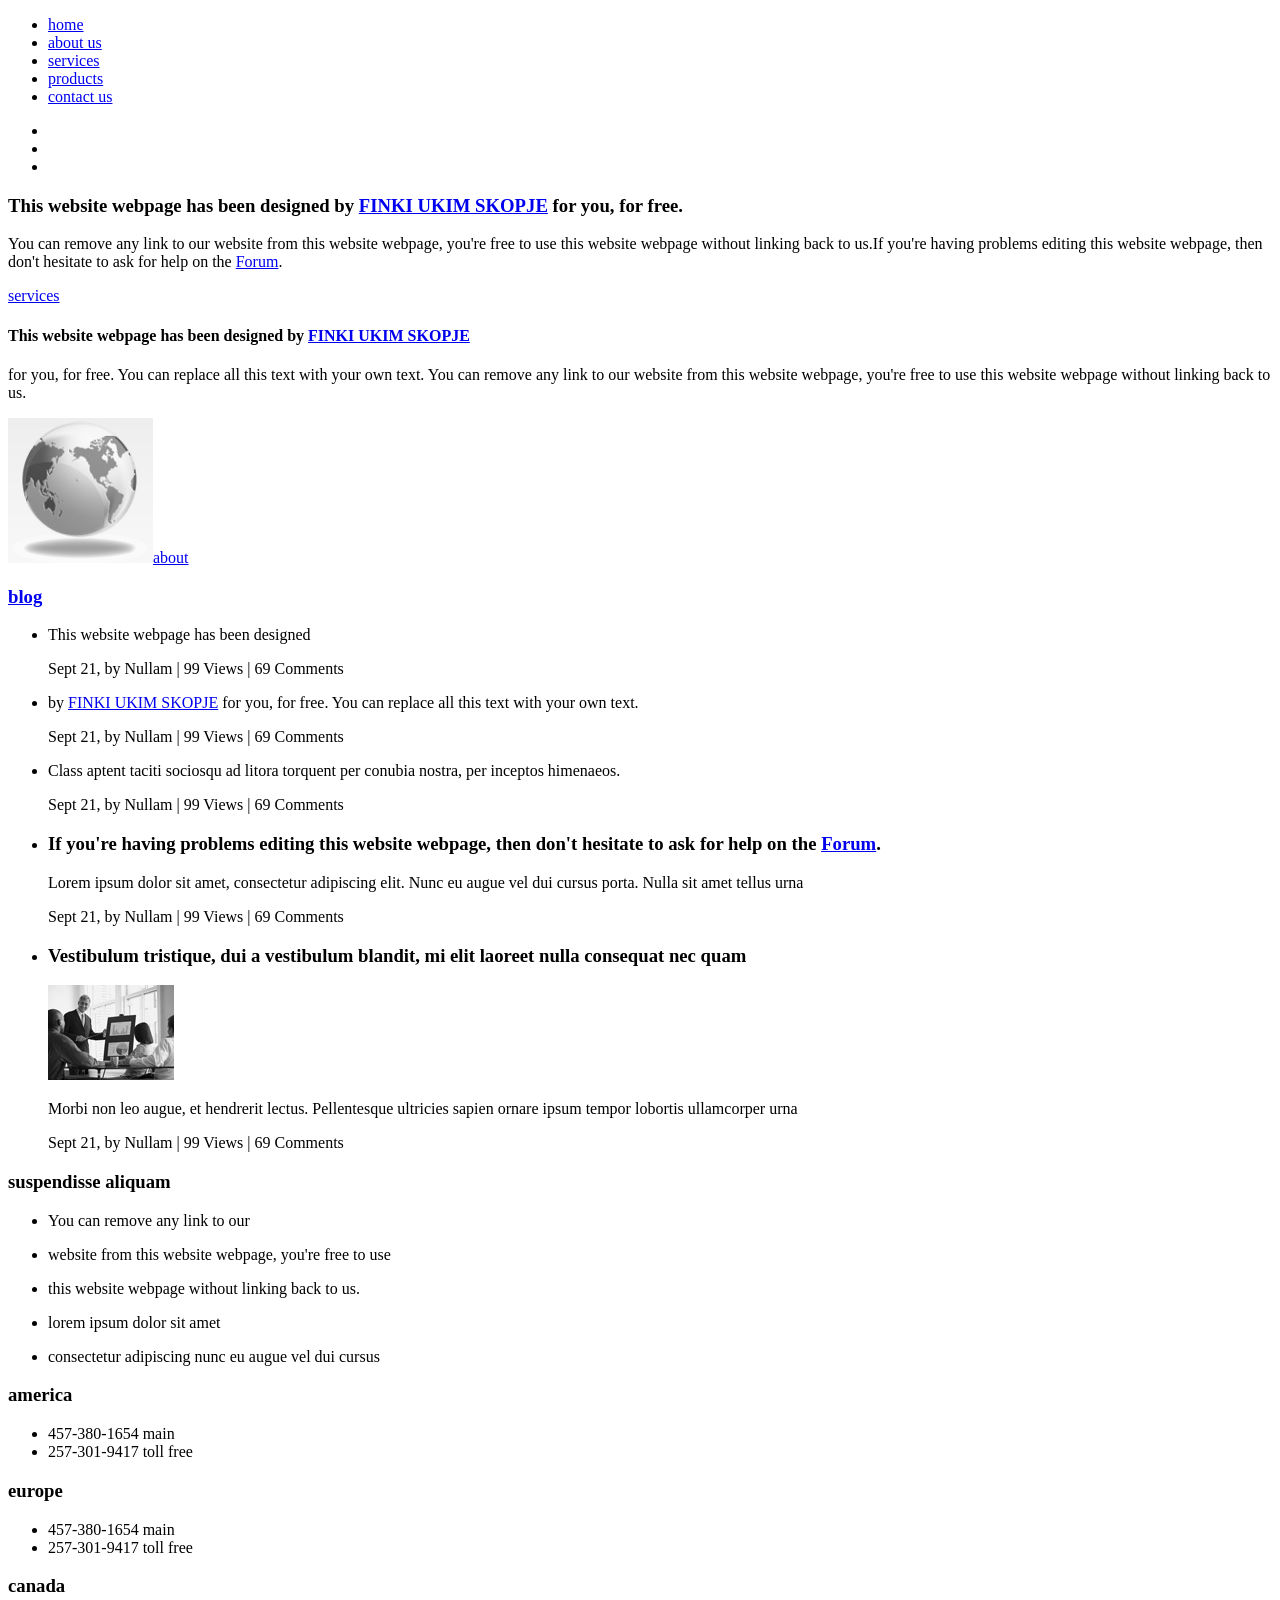
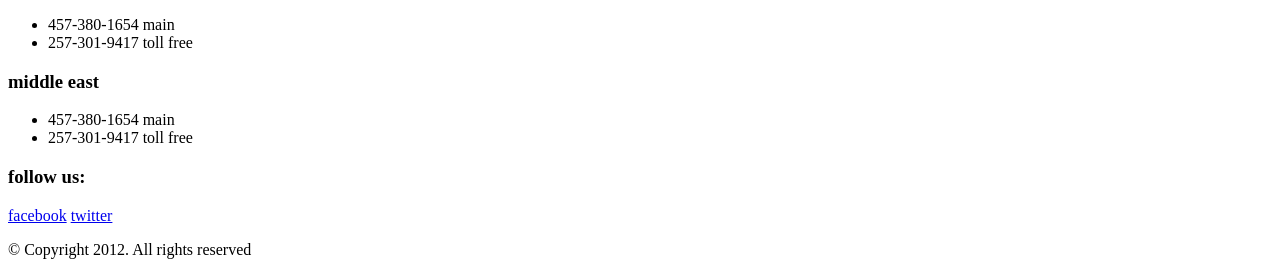
<file: MidtermProjects/exam_1/index.html>
<!DOCTYPE html>
<html>
<head>
<meta charset="utf-8" />
<title>Business Solutions</title>
<link rel="stylesheet" type="text/css" href="css/style.css" media="all" />
</head>
<body>
	<div id="header">
			<div id="logo">
				<a href="index.html"></a>		
			</div>		
			<ul>
				<li class="selected"><a href="index.html"><span>home</span></a></li>
				<li><a href="#"><span>about us</span></a></li>
				<li><a href="#"><span>services</span></a></li>
				<li><a href="#"><span>products</span></a></li>
				<li><a href="#"><span>contact us</span></a></li>			
			</ul>
	</div>
	<div id="body">
		<div class="header">
			<div>
				<ul>
					<li></li>	
					<li></li>
					<li></li>		
				</ul>		
				<div>
					<h3>This website webpage has been designed by <span><a href="www.finki.ukim.mk/">FINKI UKIM SKOPJE</a> for you, for free.</span></h3>	
					<p>You can remove any link to our website from this website webpage, you're free to use this website webpage without linking back to us.If you're having problems editing this website webpage, then don't hesitate to ask for help on the <a href="www.finki.ukim.mk/forum">Forum</a>.</p>		
				</div>
			</div>
		</div>
		<div class="body">
			<div class="section">
				<a href="#">			
				services
				</a>			
			</div>	
			<div class="article">	
				<h4>This website webpage has been designed by <a href="www.finki.ukim.mk/">FINKI UKIM SKOPJE</a></h4>	
				<p>for you, for free. You can replace all this text with your own text. You can remove any link to our website from this website webpage, you're free to use this website webpage without linking back to us.</p>
			</div>
			<div class="section">
				<a href="#"><img src="images/globe.jpg" alt="" />about</a>			
			</div>		
		</div>
		<div class="footer">
			<div class="section">
				<h3><a href="#">blog</a></h3>	
				<ul>
					<li>
						<p>This website webpage has been designed</p>	
						<span>Sept 21, by Nullam | 99 Views | 69 Comments</span>		
					</li>		
					<li>
						<p>by <a href="www.finki.ukim.mk/">FINKI UKIM SKOPJE</a> for you, for free. You can replace all this text with your own text.</p>
						<span>Sept 21, by Nullam | 99 Views | 69 Comments</span>				
					</li>	
					<li>
						<p>Class aptent taciti sociosqu ad litora torquent per conubia nostra, per inceptos himenaeos.</p>				
						<span>Sept 21, by Nullam | 99 Views | 69 Comments</span>
					</li>		
				</ul>	
			</div>
		<div class="featured">
			<ul>
				<li>
					<h3>If you're having problems editing this website webpage, then don't hesitate to ask for help on the <a href="www.finki.ukim.mk/forum">Forum</a>.</h3>		
					<p>Lorem ipsum dolor sit amet, consectetur adipiscing elit. Nunc eu augue vel dui cursus porta. Nulla sit amet tellus urna</p>		
					<span>Sept 21, by Nullam | 99 Views | 69 Comments</span>
				</li>		
				<li>
					<h3>Vestibulum tristique, dui a vestibulum blandit, mi elit laoreet nulla consequat nec quam</h3>
					<img src="images/discussing.jpg" alt="" />
					<p>Morbi non leo augue, et hendrerit lectus. Pellentesque ultricies sapien ornare ipsum tempor lobortis ullamcorper urna</p>
					<span>Sept 21, by Nullam | 99 Views | 69 Comments</span>
				</li>	
			</ul>		
		</div>
		<div class="section">
			<h3>suspendisse aliquam</h3>	
			<ul class="news">
				<li>
					<p>You can remove any link to our</p>			
				</li>		
				<li>
					<p>website from this website webpage, you're free to use</p>				
				</li>	
				<li>
					<p>this website webpage without linking back to us.</p>							
				</li>		
				<li>
					<p>lorem ipsum dolor sit amet</p>
				</li>
				<li>
					<p>consectetur adipiscing nunc eu augue vel dui cursus</p>				
				</li>
			</ul>	
		</div>
		</div>
	</div>
	<div id="footer">
		<div>
			<div>
				<h3>america</h3>
				<ul>
					<li>457-380-1654 main</li>				
					<li>257-301-9417 toll free</li>
				</ul>			
			</div>		
			<div>
				<h3>europe</h3>
				<ul>
					<li>457-380-1654 main</li>				
					<li>257-301-9417 toll free</li>
				</ul>			
			</div>	
			<div>
				<h3>canada</h3>
				<ul>
					<li>457-380-1654 main</li>				
					<li>257-301-9417 toll free</li>
				</ul>			
			</div>	
			<div>
				<h3>middle east</h3>
				<ul>
					<li>457-380-1654 main</li>				
					<li>257-301-9417 toll free</li>
				</ul>			
			</div>	
			<div>
				<h3>follow us:</h3>
				<a class="facebook" href="#" target="_blank">facebook</a>		
				<a class="twitter" href="#" target="_blank">twitter</a>
			</div>	
		</div>
		<div>
			<p>&copy; Copyright 2012. All rights reserved</p>
		</div>
	</div>
</body>
</html>
</file>
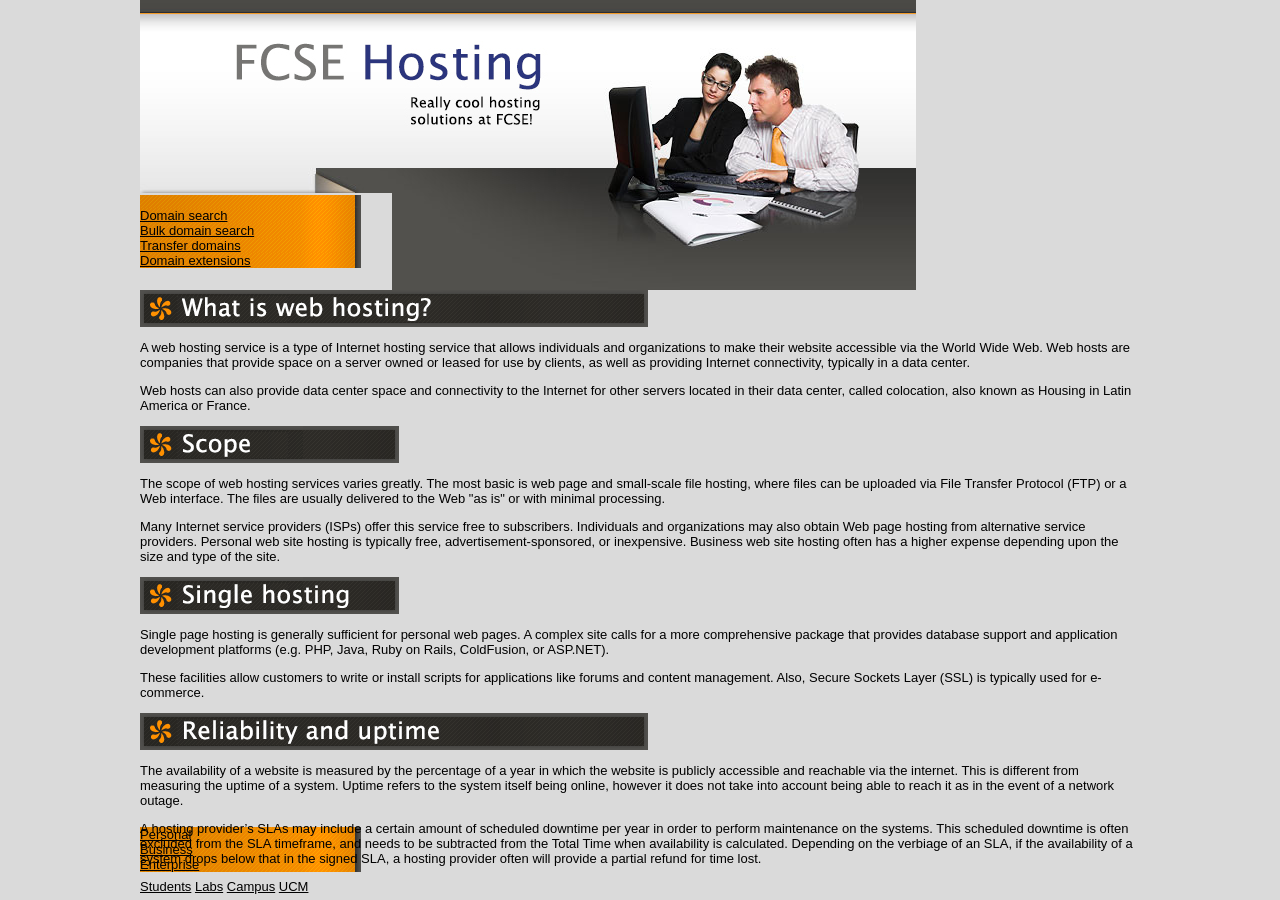
<file: MidtermProjects/fcsezad/index.html>
<!DOCTYPE html>
<html lang="en">
<head>
	<meta charset="utf-8">
	<title>FCSE Hosting</title>

	<link rel="stylesheet" type="text/css" href="style.css">
</head>

<body id="css-fcse">
<div class="page-wrapper">

	<section class="intro" id="fcse-intro">
		<header>
			<h1>FCSE Hosting</h1>
		</header>

		<div class="summary" id="fcse-summary">
			<p>Really cool hosting solutions at FCSE!</p>
		</div>

		<div class="hosting" id="fcse-hosting">
			<h3>What is web hosting?</h3>
			<p>
				A web hosting service is a type of Internet hosting service that allows individuals and organizations to make their website accessible via the World Wide Web. Web hosts are companies that provide space on a server owned or leased for use by clients, as well as providing Internet connectivity, typically in a data center. 
			</p>
			<p>
				Web hosts can also provide data center space and connectivity to the Internet for other servers located in their data center, called colocation, also known as Housing in Latin America or France.
			</p>
		</div>
	</section>

	<div class="main supporting" id="fcse-supporting">
		<div class="scope" id="fcse-scope">
			<h3>Scope</h3>
			<p>
				The scope of web hosting services varies greatly. The most basic is web page and small-scale file hosting, where files can be uploaded via File Transfer Protocol (FTP) or a Web interface. The files are usually delivered to the Web "as is" or with minimal processing. 
			</p>
			<p>
				Many Internet service providers (ISPs) offer this service free to subscribers. Individuals and organizations may also obtain Web page hosting from alternative service providers. Personal web site hosting is typically free, advertisement-sponsored, or inexpensive. Business web site hosting often has a higher expense depending upon the size and type of the site.
			</p>
		</div>

		<div class="single" id="fcse-single">
			<h3>Single page</h3>
			<p>
				Single page hosting is generally sufficient for personal web pages. A complex site calls for a more comprehensive package that provides database support and application development platforms (e.g. PHP, Java, Ruby on Rails, ColdFusion, or ASP.NET). 
			</p>
			<p>
				These facilities allow customers to write or install scripts for applications like forums and content management. Also, Secure Sockets Layer (SSL) is typically used for e-commerce.
			</p>
		</div>

		<div class="uptime" id="fcse-uptime" >
			<h3>Reliability and uptime</h3>
			<p>
				The availability of a website is measured by the percentage of a year in which the website is publicly accessible and reachable via the internet. This is different from measuring the uptime of a system. Uptime refers to the system itself being online, however it does not take into account being able to reach it as in the event of a network outage.
			</p>
			<p>
				A hosting provider’s SLAs may include a certain amount of scheduled downtime per year in order to perform maintenance on the systems. This scheduled downtime is often excluded from the SLA timeframe, and needs to be subtracted from the Total Time when availability is calculated. Depending on the verbiage of an SLA, if the availability of a system drops below that in the signed SLA, a hosting provider often will provide a partial refund for time lost.
			</p>
		</div>

		<div class="footer" id="fcse-footer">
			<a href="#" class="fcse-students">Students</a>
			<a href="#" class="fcse-labs">Labs</a>
			<a href="#" class="fcse-campus">Campus</a>
			<a href="#" class="fcse-ucm">UCM</a>
		</div>

	</div>


	<aside class="sidebar">
		<div class="wrapper">

			<div class="design-packages" id="design-packages">
				<h3 class="packages">Packages:</h3>
				<div>
					<ul>
						<li class="viewall">
							<a href="#">
								Personal
							</a>
						</li>
						<li class="viewall">
							<a href="#">
								Business							
							</a>
						</li>
						<li class="viewall">
							<a href="#">
								Enterprise							
							</a>
						</li>
					</ul>
				</div>
			</div>

			<div class="fcse-cls-domains" id="fcse-domains">
				<h3 class="domains">Domains:</h3>
				<ul>
					<li class="view-dom">
						<a href="#">
							Domain search						
						</a>
					</li>
					<li class="view-dom">
						<a href="#">
							Bulk domain search
						</a>
					</li>
					<li class="view-dom">
						<a href="#">
							Transfer domains
						</a>
					</li>
					<li class="view-dom">
						<a href="#">
							Domain extensions					
						</a>
					</li>
				</ul>
			</div>
		</div>
	</aside>


</div>
<div class="extra1"></div><div class="extra2"></div><div class="extra3"></div>
<div class="extra4"></div><div class="extra5"></div><div class="extra6"></div>

</body>
</html>
</file>
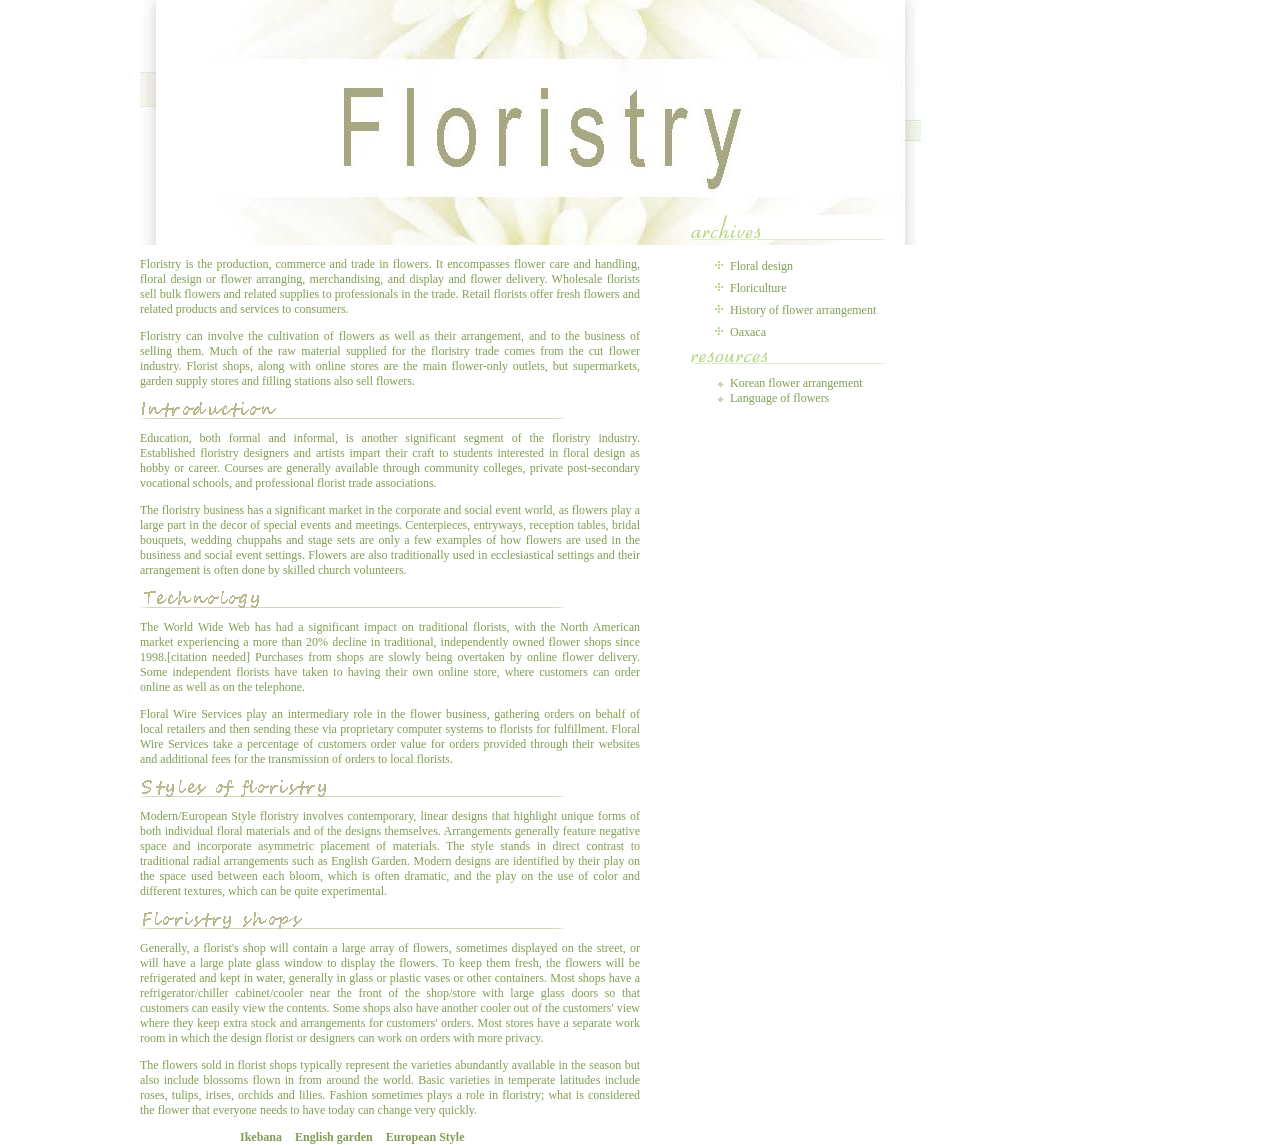
<file: MidtermProjects/floristryzad/index.html>
<!DOCTYPE html>
<html lang="en">

<head>
    <meta charset="utf-8">
    <title>FINKI</title>
    <meta name="viewport" content="width=device-width, initial-scale=1.0">
    <link rel="stylesheet" media="screen" href="style.css">
</head>

<body>
    <div class="page-wrapper">
        <section class="intro" id="finki-intro">
            <header>
                <h1>Florestry</h1>
            </header>
            <div class="summary" id="finki-summary">
                <p>Intro on florestry...</p>
            </div>
            <div class="header" id="finki-header">
                <h3>Header</h3>
                <p>Floristry is the production, commerce and trade in flowers. It encompasses flower care and handling, floral design or flower arranging, merchandising, and display and flower delivery. Wholesale florists sell bulk flowers and related supplies to professionals in the trade. Retail florists offer fresh flowers and related products and services to consumers.
                </p>
                <p>
                    Floristry can involve the cultivation of flowers as well as their arrangement, and to the business of selling them. Much of the raw material supplied for the floristry trade comes from the cut flower industry. Florist shops, along with online stores are the main flower-only outlets, but supermarkets, garden supply stores and filling stations also sell flowers.</p>
            </div>
        </section>
        <div class="main supporting" id="finki-supporting">
            <div class="introduction" id="finki-introduction">
                <h3>Introduction</h3>
                <p>Education, both formal and informal, is another significant segment of the floristry industry. Established floristry designers and artists impart their craft to students interested in floral design as hobby or career. Courses are generally available through community colleges, private post-secondary vocational schools, and professional florist trade associations.
                </p>
                <p>The floristry business has a significant market in the corporate and social event world, as flowers play a large part in the decor of special events and meetings. Centerpieces, entryways, reception tables, bridal bouquets, wedding chuppahs and stage sets are only a few examples of how flowers are used in the business and social event settings. Flowers are also traditionally used in ecclesiastical settings and their arrangement is often done by skilled church volunteers.</p>
            </div>
            <div class="technology" id="finki-technology">
                <h3>Technology</h3>
                <p>The World Wide Web has had a significant impact on traditional florists, with the North American market experiencing a more than 20% decline in traditional, independently owned flower shops since 1998.[citation needed] Purchases from shops are slowly being overtaken by online flower delivery. Some independent florists have taken to having their own online store, where customers can order online as well as on the telephone.
                </p>
                <p>Floral Wire Services play an intermediary role in the flower business, gathering orders on behalf of local retailers and then sending these via proprietary computer systems to florists for fulfillment. Floral Wire Services take a percentage of customers order value for orders provided through their websites and additional fees for the transmission of orders to local florists.</p>
            </div>
            <div class="styles" id="finki-styles">
                <h3>Styles of floristry</h3>
                <p>Modern/European Style floristry involves contemporary, linear designs that highlight unique forms of both individual floral materials and of the designs themselves. Arrangements generally feature negative space and incorporate asymmetric placement of materials. The style stands in direct contrast to traditional radial arrangements such as English Garden. Modern designs are identified by their play on the space used between each bloom, which is often dramatic, and the play on the use of color and different textures, which can be quite experimental.</p>
            </div>
            <div class="shops" id="finki-shops">
                <h3>Floristry shops</h3>
                <p>Generally, a florist's shop will contain a large array of flowers, sometimes displayed on the street, or will have a large plate glass window to display the flowers. To keep them fresh, the flowers will be refrigerated and kept in water, generally in glass or plastic vases or other containers. Most shops have a refrigerator/chiller cabinet/cooler near the front of the shop/store with large glass doors so that customers can easily view the contents. Some shops also have another cooler out of the customers' view where they keep extra stock and arrangements for customers' orders. Most stores have a separate work room in which the design florist or designers can work on orders with more privacy.
                </p>
                <p>The flowers sold in florist shops typically represent the varieties abundantly available in the season but also include blossoms flown in from around the world. Basic varieties in temperate latitudes include roses, tulips, irises, orchids and lilies. Fashion sometimes plays a role in floristry; what is considered the flower that everyone needs to have today can change very quickly.</p>
            </div>
            <footer>
                <a href="#">Ikebana</a>
                <a href="#">English garden</a>
                <a href="#">European Style</a>
            </footer>
        </div>
        <aside class="sidebar">
            <div class="wrapper">
                <div class="design-archives" id="design-archives">
                    <h3 class="archives">Archives:</h3>
                    <nav>
                        <ul>
                            <li>
                                <a href="#" class="design-name">Floral design</a>
                            </li>
                            <li>
                                <a href="#" class="design-name">Floriculture</a>
                            </li>
                            <li>
                                <a href="#" class="design-name">History of flower arrangement</a>
                            </li>
                            <li>
                                <a href="#" class="design-name">Oaxaca</a>
                            </li>
                        </ul>
                    </nav>
                </div>
                <div class="design-resources" id="design-resources">
                    <h3 class="resources">Resources:</h3>
                    <nav>
                        <ul>
                            <li>
                                <a href="#">Korean flower arrangement</a>
                            </li>
                            <li>
                                <a href="#">Language of flowers</a>
                            </li>
                        </ul>
                    </nav>
                </div>
            </div>
        </aside>
    </div>
    <div class="extra1"></div>
    <div class="extra2"></div>
    <div class="extra3"></div>
    <div class="extra4"></div>
    <div class="extra5"></div>
    <div class="extra6"></div>
</body>

</html>
</file>
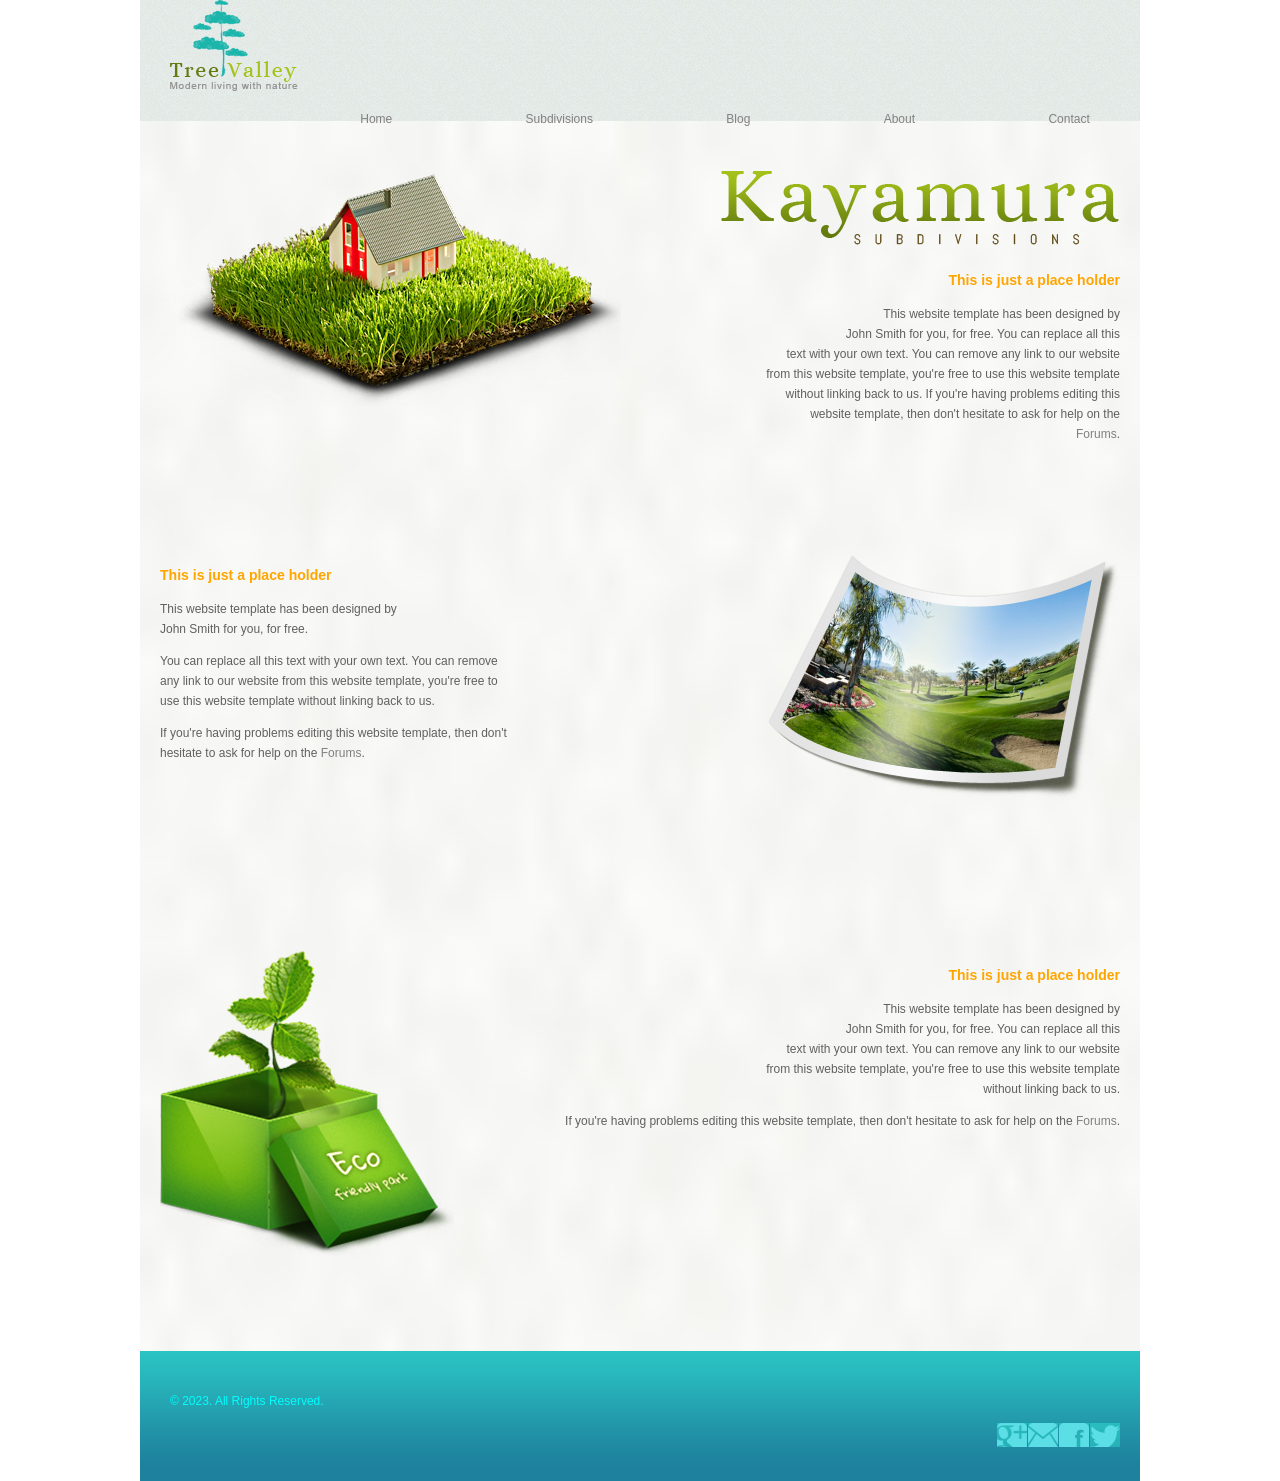
<file: MidtermProjects/kayamurazad/index.html>
<!DOCTYPE html>
<html>
<head>
	<meta charset="UTF-8">
	<title>Eco Living</title>
	<link rel="stylesheet" href="style.css" type="text/css">
</head>
<body>
	<div id="header">
		<div>
			<a href="index.html" id="logo"><img src="images/logo.png" alt="logo"></a>
			<ul>
				<li class="selected">
					<a href="index.html">Home</a>
				</li>
				<li>
					<a href="subdivisions.html">Subdivisions</a>
				</li>
				<li>
					<a href="blog.html">Blog</a>
				</li>
				<li>
					<a href="about.html">About</a>
				</li>
				<li>
					<a href="contact.html">Contact</a>
				</li>
			</ul>
		</div>
	</div>
	<div id="body" class="home">
		<div class="blog">
			<img src="images/house.png" alt="">
			<div>
				<img src="images/kayamura.png" alt="">
				<h3>This is just a place holder</h3>
				<p>
					This website template has been designed by <br> John Smith for you, for free. You can replace all this <br> text with your own text. You can remove any link to our website <br> from this website template, you're free to use this website template <br> without linking back to us. If you're having problems editing this <br> website template, then don't hesitate to ask for help on the <br> <a href="#">Forums</a>.
				</p>
			</div>
		</div>
		<div class="article">
			<div>
				<h3>This is just a place holder</h3>
				<p>
					This website template has been designed by <br>John Smith for you, for free.
				</p>
				<p>
					You can replace all this text with your own text. You can remove <br> any link to our website from this website template, you're free to <br> use this website template without linking back to us.
				</p>
				<p>
					If you're having problems editing this website template, then don't <br> hesitate to ask for help on the <a href="#">Forums</a>.
				</p>
			</div>
			<img src="images/nature-place-photo.png" alt="">
		</div>
		<div class="news">
			<img src="images/eco-park.png" alt="">
			<div>
				<h3>This is just a place holder</h3>
				<p>
					This website template has been designed by <br> John Smith for you, for free. You can replace all this <br> text with your own text. You can remove any link to our website <br> from this website template, you're free to use this website template <br> without linking back to us.
				</p>
				<p>
					If you're having problems editing this website template, then don't hesitate to ask for help on the <a href="#">Forums</a>.
				</p>
			</div>
		</div>
	</div>
	<div id="footer">
		<div>
			<p>
				&#169; 2023. All Rights Reserved.
			</p>
			<div class="connect">
				<a href="#" id="googleplus">google+</a> <a href="#" id="contact">contact</a> <a href="#" id="facebook">facebook</a> <a href="#" id="twitter">twitter</a>
			</div>
		</div>
	</div>
</body>
</html>
</file>
<file: Labs/Lab02-OnVD/style.css>
*{
    margin: 0;
    padding: 0;
}

.granica {
    padding-right: 75px;
    padding-left: 75px;
    margin-right: auto;
    margin-left: auto;
}

h1{
    padding-top: 15px;
}
.codee {
    border: 1px dashed gray;
    color: red;
    font-family: monospace;
    font-size: 12px;
    margin-bottom: 15px;
    text-align-all: center;


}

.levo{
    padding-left: 35px;
}

.zelena{
    color: green;
}

.zolta{
    color: yellow;
}

.akva{
    color: lightblue;
}

.rozova{
    color: lightpink;
}

.centar{
    text-align: center;
}

.linija{
    padding-left: 15px;
    margin-left: 50px;
    border-left: 3px solid blue;
    padding-right: 65px;
}

.crven{
    color: red;
}

.zoltbg{
    background-color: yellow;
}

.big{
    font-size: 15px;
}
</file>
<file: Labs/Lab03-OnVD/style.css>
/*za site (univerzalen selektor)*/
*{
    text-decoration: none; /*da nema nisto na tekstot-nit hyperlink...)*/
}

body{
    background-color: white;
    width: 800px;
    height: 600px;

}


.Menu{
    background:linear-gradient(#92CD00,green);
    font-family: Times New Roman;
    /*padding-right: 4px;*/
    /*padding-left: 4px;*/
    padding-left: 50px;
    padding-right: 15px;
    padding-top: -10px;
    padding-bottom: -10px;
    font-size: 18px;
    color: white;
    text-align: center;
    line-height: 1px;
    margin-top: 30px;
}

.navbar{

    margin-top: 5px;
    display: flex;
    align-items: center;
    justify-content: space-between;

}

/*podesuvanje na listata*/
li{
    list-style: none; /*da nema bullets*/
    display: inline; /*vo edna linija */

}

/*podesuvanje na tekstot vo listata*/
li a{
    color: white;
    font-size: 18px;
    font-style: normal;
    font-weight: bold;
    /*margin-right: 25px; !*mesto pomegju opciite za opciite na menito*!*/
    margin-left: 50px;

}

.leaf{
    position: absolute;
    top: 15px;
    height: 120px;
    width:120px;
    margin-top: -20px;
}

/*INDEX*/
#naslov{

    color: #92CD00;
    font-size: 13px;
    margin-top: 70px;
    margin-bottom: 20px;
    padding-left: 20px;
    padding-right: 20px;
    height: 100px;
    font-family: Arial;
    float: left;
    width: 50%;
    text-align: center;

}

.tekst{

    color:#192402;
    font-family: Arial;
    font-size: 15px;
    letter-spacing:1.5px;
    margin: 20px 350px -140px 10px;
    /*display: flex;*/

}

footer{
    position: relative;
    height: 35px;
    background: #81b518;
    color: white;
    text-align: center;
    vertical-align: center;
    line-height: 30px;
}

#slika1{
    position: relative;
    margin-left: -10px;
    padding-bottom: 10px;
    margin-bottom:-20px;
    left: 460px;
    top:-130px;

}

/*servisi*/
/*sedum pravila na veb dizajnot - servis*/
.naslov2{
    color: #92CD00;
    font-size: 12px;
    margin-top: 40px;
    margin-left: 1px;
    margin-bottom: 20px;
    padding-right: 20px;
    height: 50px;
    font-family: Arial;
    float: left;
    width: 50%;
    text-align: center;
}

/*lista*/
.tekst2{
    color:#192402;
    font-family: Arial;
    font-size: 15px;
    letter-spacing:2px;
    margin: 20px 350px 20px -20px;
}

#slika2{
    position: relative;
    margin-left: -10px;
    padding-bottom: 10px;
    margin-bottom:-20px;
    left: 435px;
    top:-155px;
}

/*ZANAS*/
/*TRITE VEB DZIAJN FILOZOFII*/
.naslov3{
    color: #92CD00;
    font-size: 12px;
    margin-top: 40px;
    margin-left: 1px;
    margin-bottom: 20px;
    padding-right: 20px;
    height: 50px;
    font-family: Arial;
    float: left;
    width: 50%;
    text-align: center;

}

.tekst3{
    color:#192402;
    font-family: Arial;
    font-size: 15px;
    letter-spacing:2px;
    margin: 20px 350px -100px 20px;
}

#slika3{
    position: relative;
    margin-left: -10px;
    padding-bottom: 10px;
    margin-bottom:-20px;
    left: 460px;
    top:-180px;
}

/*KONTAKT*/

.naslov4{
    color: #92CD00;
    font-size: 12px;
    margin-top: 40px;
    margin-left: 1px;
    margin-bottom: 20px;
    padding-right: 20px;
    height: 50px;
    font-family: Arial;
    float: left;
    width: 50%;
    text-align: center;
}

.tekst4{
    color:#192402;
    font-family: Arial;
    font-size: 15px;
    letter-spacing:2px;
    margin: 20px 350px 150px 20px;
}

#slika4{
    position: relative;
    margin-left: -10px;
    padding-bottom: 10px;
    margin-bottom:-20px;
    left: 460px;
    top:-230px;
}

/*NAJAVA*/

.naslov5{
    color: #92CD00;
    font-size: 12px;
    margin-top: 40px;
    margin-left: 1px;
    margin-bottom: 50px;
    padding-right: 20px;
    height: 50px;
    font-family: Arial;
    float: left;
    width: 50%;
    text-align: center;
}

.tekst5{
    color:#192402;
    font-family: Arial;
    font-size: 18px;
    letter-spacing:2px;
    margin: 140px 300px -50px 20px;

}

.linija{
    text-decoration: underline;
}

#slika5{
    position: relative;
    margin-left: -10px;
    padding-bottom: 10px;
    margin-bottom:-20px;
    left: 460px;
    top:-160px;
}
</file>
<file: Labs/Lab04-OnvD/style.css>
*{
    text-decoration: none;
}

.navbar{
    float: right;
    display: flex;
    align-items: center;
    justify-content: space-between;
}

.menu{
    color: white;
    text-align: center;
}

li{
    list-style: none;
    display: inline;
}

li a{
    display: inline-block;
    color: grey;
    text-align: center;
    font-style: normal;
    margin-left: 50px;
    font-size: 20px;
    font-variant: all-small-caps;
    font-weight: bold;
}

.logo{
    padding-right: 400px;

}

.active{
    color: lime;
}

header{
    border-bottom: solid;

}

.content{
    background: darkblue;
    margin-top: 10px;
    margin-bottom: 10px;
}


.flex{
    display: flex;
}

.container{
    margin-left: 100px;
    margin-right: 100px;
}

.right {
    float: right;
}

.left{
    color: white;
    font-size: 35px;
    margin-top: 100px;
    margin-right: 100px;
}

.left h2{
    font-size: 30px;
    font-weight: bold;
    margin-bottom: 150px;
}

.content1{
    background: mediumseagreen;
}

.right img{
    height: 450px;
    width: 400px;
    margin-top: 20px;
}

.flex1 img{
    border-radius: 20px;
    width: 250px;
    height: 150px;
    margin-top: 15px;
}

.flex1 {
    display: flex;
    text-align: justify;
}

.flex1 p{
    margin-left: 20px;
}

.content2{
    background: mediumseagreen;
    margin-bottom: 10px;
}

.flex2{
    display: flex;

}

.flex2 img{
    border-radius: 20px;
    width: 250px;
    height: 150px;
    margin-top: 15px;
}

.flex2 p{
    text-align: justify;
    margin-right: 20px;
}

footer{
    border-top: solid black;

}

footer .navbar li {
    display: flex;

}

.content3{
    background:springgreen;
    margin-top: 10px;
}

.contact{
    color: white;
    padding-top: 1px;
    padding-bottom: 2px;
    padding-right: 50px;

}

.content4{

    background: lightgray;
}

iframe{
    width: 400px;
    height: 200px;
    margin: -320px -30px 2500px 730px;
    position: absolute;

}

.pasus1{
    margin-right: 100px;
    margin-top: 10px;
    font-size: 15px;
    padding-bottom: 100px;
}

.navbarhac {
    margin-left: 800px;
    margin-top: -40px;

}

#plevo{
    margin-left: 100px;
}

#gic{
    padding-top: 25px;
    color: white;

}

.mapainfo{
    padding-bottom: 50px;
    padding-left: 880px;
    padding-top: -100px;
    padding-right: -100px;
    margin-top: -90px;
    margin-bottom: 40px;

}

.content5{
    background:springgreen;
    margin-top: 10px;
}


.about{
    color: white;
    padding-top: 1px;
    padding-bottom: 2px;
    padding-right: 50px;
}

.contents{
    background: lightgray;
    padding-bottom: 20px;
}

#naslov{
    border-top: groove white;
    border-bottom: groove white;
    color: white;
    text-align: center;
    padding-top: 20px;
    padding-bottom: 20px;
    margin-bottom: 40px;
    margin-top:20px;
}

.person{
    background-color: white;
    border-radius: 1rem;
    width: 17rem;
    height: 25rem;
    margin-right: 40px;
    margin-left: -20px;
}

.lista{
    display: flex;
    justify-content: space-between;
    margin: 0px 5rem 0px 5rem;
}

.covek1{
    position: relative;
    margin:12px;
    margin-bottom: -26px;
}

.ime{
    text-align: center;
    color: black;
    font-weight: bold;
    font-size: 2rem;
    border-bottom: solid 2px black;
    padding: 20px 20px 20px 20px
}

.objasnuvanje{
    text-align: justify;
    font-weight: bold;
    padding: 0px 20px 10px 20px;
    margin-top: -15px;
    margin-bottom: -5px;
}
</file>
<file: MidtermProjects/45tite/style.css>
body{
	font-family: Trebuchet MS, Times New Roman, serif;
	font-size: 12px;
	margin: auto;
	background-color: #bdd395;
	color: #4a5d2b;
	text-align: justify;
}
header{
	background: url("img/top.gif") no-repeat;
	height: 455px;
}
header h1, .summary p{
	font-size: 0px;
}
.page-wrapper{
	background: url("img/sidegraphic.gif") repeat-y;
	padding-left: 110px;

	height: 1700px;
}
h3{
	font-size: 0px;
}
.description h3{
	background: url("img/01.gif") no-repeat;
	height: 60px;
}
.more h3{
	background: url("img/02.gif") no-repeat;
	height: 60px;
}
.history70 h3{
	background: url("img/03.gif") no-repeat;
	height: 60px;
}
.history80 h3{
	background: url("img/04.gif") no-repeat;
	height: 60px;
}
.decline h3{
	background: url("img/05.gif") no-repeat;
	height: 60px;
}
.current-hits h3{
background: url("img/playlist.gif") no-repeat;
	height: 30px;
}
.golden-oldies h3{
	background: url("img/goldenoldies.gif") no-repeat;
	height: 30px;

}
.golden-oldies ul li, .current-hits ul li{
	list-style: none;
}
#finki-summary{
	background: url("img/bar.gif") no-repeat;
	height: 35px;
	padding-left: 350px;
	padding-top: 10px;
}
footer{
	background: url("img/footer.gif") no-repeat;
	height: 100px;
}
.description, .more, .history80, .history70, .decline{
	width: 400px;

}
.golden-oldies, .current-hits{
	margin-left: 420px;
}
.current-hits{
	margin-top: -1250px;
}
a {
	text-decoration-line: none;
	color: #4a5d2b;

}
a:hover{
	border-bottom: 1px dotted #bb6702;
	color: #2a3616;
}
.artist-name{
	color: #bb6702;
}
</file>
<file: MidtermProjects/cartoon/css/style.css>
#header {
    background-color: white;
    margin: auto;



}
#header > div > div:nth-child(2) {
    padding-left: 30px;
}

#header > div > div:nth-child(2) > p {
    color: gray;
    margin-right: 10px;
    width: 50%;
}
#header > div {
    display: flex;
    margin-left:10px;}


#header > ul {
    text-decoration: none;

    margin: auto;
    width: 70%;
        padding:20px;
    opacity: 50%;
}
#header > ul > li {
    list-style: none;
    display: inline;
    padding: 20px;


}
#header > ul > li a {
    text-decoration: none;
    color: black;
    text-transform: uppercase;
    font-weight: bold;

}

body {
    background-color: deepskyblue;
    margin-left: 10%;
    margin-right: 10%;


}
#body {
    background-color: bisque;
}
#header {
    background: white;


}
#home > div.sidebar > div {
    margin-left: 90%;
    color:orangered;
}

#home > div.aside h1 {
    color: crimson;
    font-weight: bold;
    text-transform: uppercase;
    margin: auto;
}
#home > div.aside  {
    color: gray;
    width: 50%;
}
#home {
    display:flex;
    margin-left: 10%;
    margin-right: 10%;
}
#iphone{
    margin-left: 90%;
}
#twitter a:hover {
    background: url("/images/twitter.png") 0 45px;}
body > div > div.section > div > div > div > div > ul > li {
    color: black;
    list-style: none;
    float: left;
    padding-left: 10px;
}
#body > div > div.section > div > div > div > div > ul > li a {
    color: black;
}
#body > div > div.section > div > div {
    display: flex;
    background-color: bisque ;
}
.section {
    display: inline;
}
#body > div > div.section > div > div > ul{
    display: inline-flex;


}
#body > div > div.section > div > div > ul > li{
    padding: 15px;
    list-style: none;
    margin-left: 7%;


}
#footer  {
display: flex;
    text-decoration: none;
    background-color: cornflowerblue;
    padding: 2px;
    margin-left: 10%;
    margin-right: 10%;

}
#footer > ul > li{
   background-color: cornflowerblue;
    list-style: none;
    display: inline;
    padding: 10px;


}
#footer > p {
    text-align: right;

    margin: auto;
}
#body > div > div.section > div > h2 {
    color: blueviolet;
    text-transform: uppercase;
    font-weight: bold;
}
</file>
<file: MidtermProjects/chess/style.css>
/* 
   Indeks, ime i prezime
*/
</file>
<file: MidtermProjects/cvekjez/style.css>
/* Indeks, Ime i Prezime */
body{
    font-family: Arial, Helvetica, sans-serif;
    font-size: 10px;
    margin: auto;
    max-width: 1000px;
    background: url("img/back.gif");
}
.page-wrapper{
    color: #595858;
}
header {
    font-size: 0px;
    background: url("img/header.png") no-repeat;
    height: 277px;


}
.summary p:first-of-type{
    font-size: 0px;
}
h3{
    color: #c01fb9;
}
p{
    width: 480px;
    text-align: justify;
}
ul li{
    width: 440px;
    text-align: justify;
}
.preamble, .participation, .benefits, .explanation{
    background: url("img/t1.gif") no-repeat;

}
.preamble h3, .participation h3, .benefits h3, .explanation h3 {
    padding-top: 22px;
    padding-left: 24px;
}
.wrapper ul li, .sidebar2 ul li{
    list-style-image: url("img/picto.gif");
width: 130px;
}
.page-wrapper{
    background-color: white;
    width: 690px;
}
.summary{
    background: url("img/down1.gif") no-repeat;
    height: 117px;
    margin-left: 500px;

}
.summary p:last-of-type{
    color: #c01fb9;
    padding-top: 20px;
    padding-left: 30px;
    width: 120px;
    text-align: center;
    font-weight: bold;

}
.preamble{
    margin-top:-120px;
}
.page-wrapper a{
    color: #74529A;
    text-decoration: none;
}
.page-wrapper a:hover{
    text-decoration-line: underline;
}
.page-wrapper a:visited{
    color: #993399;
}
.wrapper ul li a:hover{
    border-bottom: 1px dotted purple;

}
.wrapper, .sidebar2 {
    padding-left: 500px;
   margin-top: -670px;

}
.extra1{
    background: url("img/mfoot.gif") no-repeat;
    height: 364px;
    margin-left: 500px;
}
footer{
    background: url("img/footer1.gif") no-repeat;
    height: 83px;
    padding-top: 40px;
}
footer a{

 padding-left: 60px;

}
</file>
<file: MidtermProjects/evropa/style.css>
body{
	margin: auto;
	font-family:Verdana, Arial, Helvetica, sans-serif;
	font-size: 12px;
color: white;
}
h3, h1{
	font-size: 0px;
}
.top h3 {
	background: url("img/introdution.gif") no-repeat;
	height: 15px;
}
.council h3{
	background: url("img/european_council.gif") no-repeat;
	height: 15px;

}
.participation h3{
	background: url("img/commission.gif") no-repeat;
	height: 15px;
}
.parliament h3{
	background: url("img/parliament.gif") no-repeat;
	height: 15px;
}
.official h3{
	background: url("img/official.gif") no-repeat;
	height: 18px;
}
.overviews h3{
	background: url("img/overviews.gif") no-repeat;
	height: 18px;
}
.top, .council, .participation, .parliament {
	width: 414px;
	background-color: #8c9d6a;
	margin-left: 250px;
}
header{
	background: url("img/logo.gif") no-repeat;
	height: 38px;
	width: 665px;
	margin-bottom: 5px;
}
.summary{
	background: url("img/eu_banner.png") no-repeat;
	height: 160px;
	margin-bottom: 5px;

}
.summary p:first-of-type{
	background: url("img/eu_short_text.gif") no-repeat;
	height: 160px;
	margin-left:445px;
	font-size: 0px;

}
.summary p:nth-of-type(2){
	background-color: #8c9d6a;
	width: 665px;
	margin-top: 5px;
}
.top{
	margin-top: 30px;
}
.official{
	margin-top: -1248px;
	width: 300px;

}
.official, .overviews{
	background-color: #97a25e;
	width: 250px;
	margin-right: 30px;
}
ul li{
	list-style: none;
}
.overviews{
	margin-top: -12px;
}
.official a:hover{
	color: #2b351c;
}
.overviews a:hover{
	color: white;
	border-bottom: none;
}
a{
	text-decoration-line: none;
	color: #4a5d2b;
}
.overviews a{
	border-bottom: 1px dotted red;

}
</file>
<file: MidtermProjects/exam_1/css/style.css>
/* Name, surname and index */

/* Good Luck :) */
</file>
<file: MidtermProjects/fcsezad/style.css>
/* Indeks, Ime i Prezime */
body{
    margin: auto;
    max-width: 1000px;
    font-size: 13px;
    font-family: Arial, Helvetica, sans-serif;
    background-color: #DADADA;
}
a{
    color: black;
}
a:hover{
    text-decoration: none;
}


header{
    font-size: 0px;
    background: url("img/bg_intro.jpg") no-repeat;
    height: 193px;

}
.summary p{
    font-size: 0px;
    background: url("img/bg_banner_bot_part.jpg") no-repeat;
    height: 97px;
    margin-left: 252px;
}
h3{
    font-size: 0px;
}
.hosting h3{
    background: url("img/hl_web_hosting.gif") no-repeat;
    height: 37px;
}
.scope h3{
    background: url("img/hl_scope.gif") no-repeat;
    height: 37px;
}
.single h3{
    background: url("img/hl_single.gif") no-repeat;
    height: 37px;
}
.uptime h3{
    background: url("img/hl_uptime.gif") no-repeat;
    height: 37px;
}
.fcse-cls-domains {
    background: url("img/bg_left_menu.gif") no-repeat;
    height: 39px;
    margin-top: -690px;
}
.wrapper ul li{
    background: url("img/bg_linkList.gif") repeat-y;
    list-style: none;
    margin-left: -40px;

}
.wrapper {
    margin-top: -80px;
}
</file>
<file: MidtermProjects/floristryzad/style.css>
/* 213084, Marija Dimovska */
body{
    margin: auto;
    max-width: 1000px;
    font-family: Georgia, 'Times New Roman', Times,
    serif;
    font-size: 12px;
color: #819d54;
}
header h1, .summary p, .header h3{
    font-size: 0px;
}
header h1 {
    background: url("img/header.jpg") no-repeat;
    height: 245px;
}
h3{
    font-size: 0px;
}
.introduction h3{
    background: url("img/1.gif") no-repeat;
    height: 18px;
}
.technology h3{
    background: url("img/4.gif") no-repeat;
    height: 18px;
}
.styles h3{
    background: url("img/3.gif") no-repeat;
    height: 18px;
}
.shops h3{
    background: url("img/2.gif") no-repeat;
    height: 18px;
}
.design-archives h3{
    background: url("img/archives.gif") no-repeat;
    height: 25px;
}
.design-resources h3{
    background: url("img/resources.gif") no-repeat;
    height: 12px;
}
a{
    color: #819d54;
    text-decoration: none;
}
.design-resources ul li{
    list-style-image: url("img/blt_sm.gif");
}
.design-archives ul li{
    list-style-image:url("img/blt_lrg.gif") ;
}
.introduction, .technology, .styles, .shops, .header{
    width: 500px;
    text-align: justify;
}
.design-archives, .design-resources{
    width: 200px;
}
.design-archives{
    padding-left: 550px;
    margin-top: -930px;
}
.design-resources{
    padding-left: 550px;

}
ul li a:hover{
    color: #8dc72d;
}
footer a:hover{
    border-top: 1px dotted #d9d952;
    border-bottom: 1px dotted #d9d952;
    width: 40px;
}
footer a{
    font-weight: bold;
    padding-right: 10px;
}
footer {
    margin-left: 100px;
}
</file>
<file: MidtermProjects/kayamurazad/style.css>
body{
    font-family: Arial, Helvetica, sans-serif;
    font-size: 12px;
    margin: auto;
    max-width: 1000px;
    line-height: 20px;
}
#body{
    background: url("images/bg-body.jpg");
    background-size: 100% 2000px;
    margin-top: -20px;
    color: #606060;
    margin-left: auto;
    margin-right: auto;


}
#header{
    background: url("images/bg-header.jpg");
    width: 100%;
}
#header ul li{
    display: inline-block;
    padding-left: 130px;

}
 a {
    color: gray;
    text-decoration: none;
}

#header img{
    padding-left: 30px;
}
#footer{
    background: url("images/bg-footer.png");
    height: 130px;
    margin-top: -12px;

}

h3{
    color: orange;
}

#header div ul{
    text-align: center;
}
#body div.blog {
    width: 1000px;
    height: 400px;
    padding-top: 30px;
}

 div.blog > img {
    float: left;
     padding-left: 20px;

}

#body div.blog {
    width: 1000px;
    height: 400px;
}

#body > div.blog > img {
    float: left;
    padding-left: 20px;
    margin-top: 20px;
}

div.blog > div {
    float: right;
    text-align: right;
    margin-top: 20px;
    padding-right: 20px;
}
div.news{
    width: 1000px;
    height: 400px;
}
div.news>img{
    float: left;
    padding-left: 20px;
}
div.news>div{
    float: right;
    text-align: right;
    padding-right: 20px;
}
div.article{
    width: 1000px;
    height: 400px;
}
div.article>img{
    float: right;
    padding-right: 20px;
}
div.article>div{
    float: left;
    padding-left: 20px;
}
a:hover {
    color: aqua;
}

#header a:visited {
    background: url("images/bg-nav-selected.png");
    height: 130px;
}
.connect a{
    font-size: 0px;
}
#footer>div>div{
    background: url("images/icons.png") no-repeat;
    float: right;
    width: 123px;
    padding-left: 20px;
}
#footer p{
    color: aqua;
    padding-top: 40px;
    padding-left: 30px;
}
#header a{
   padding-top: -100px;
}
</file>
